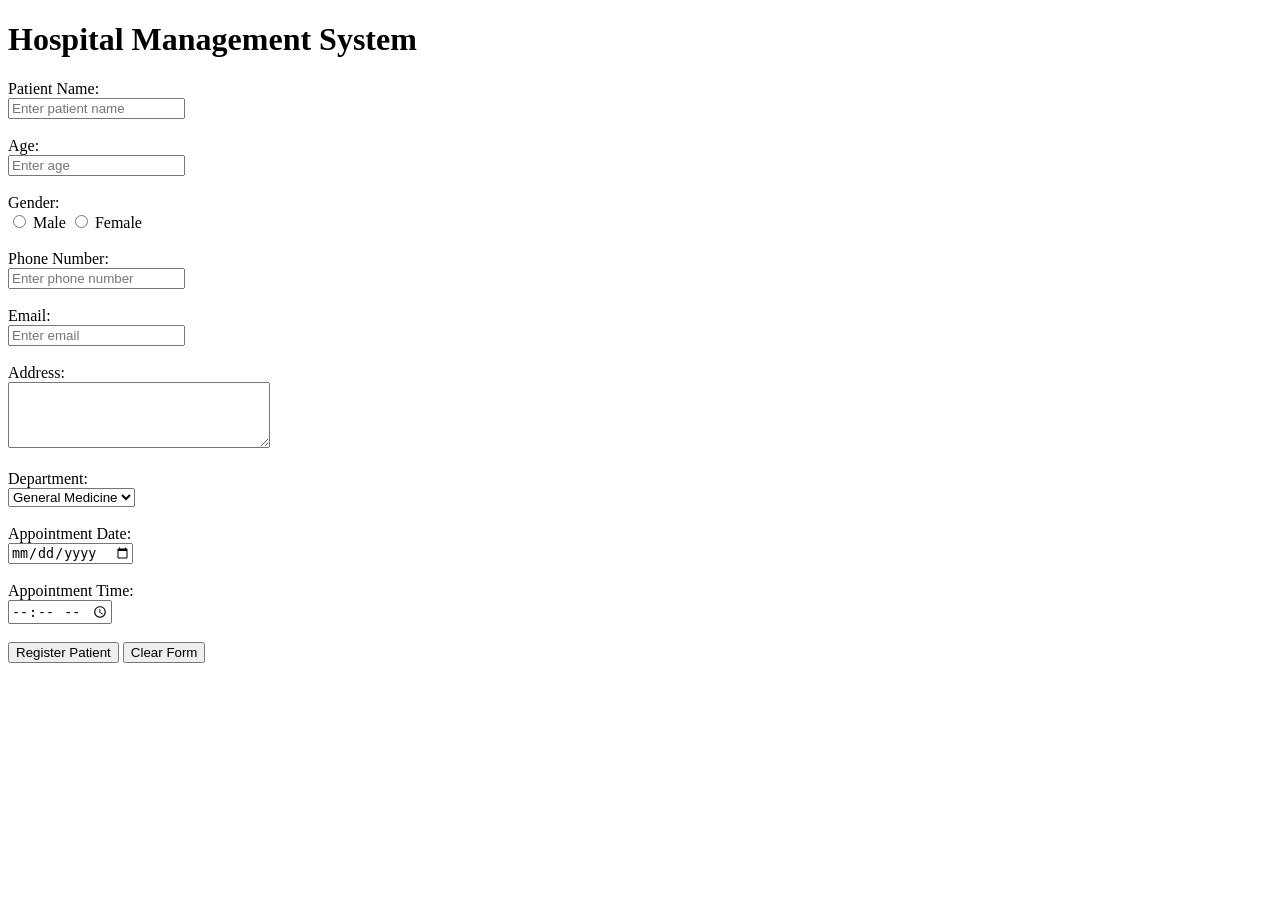
<file: firsthtmlproject.html>
<!DOCTYPE html>
<html>
<head>
    <title>Hospital Management System</title>
</head>
<body>

    <h1>Hospital Management System</h1>

    <form>

        <label>Patient Name:</label><br>
        <input type="text" placeholder="Enter patient name"><br><br>

        <label>Age:</label><br>
        <input type="number" placeholder="Enter age"><br><br>

        <label>Gender:</label><br>
        <input type="radio" name="gender"> Male
        <input type="radio" name="gender"> Female<br><br>

        <label>Phone Number:</label><br>
        <input type="tel" placeholder="Enter phone number"><br><br>

        <label>Email:</label><br>
        <input type="email" placeholder="Enter email"><br><br>

        <label>Address:</label><br>
        <textarea rows="4" cols="30"></textarea><br><br>

        <label>Department:</label><br>
        <select>
            <option>General Medicine</option>
            <option>Surgery</option>
            <option>Pediatrics</option>
            <option>Cardiology</option>
            <option>Orthopedics</option>
        </select><br><br>

        <label>Appointment Date:</label><br>
        <input type="date"><br><br>

        <label>Appointment Time:</label><br>
        <input type="time"><br><br>

        <input type="submit" value="Register Patient">
        <input type="reset" value="Clear Form">

    </form>

</body>
</html>
</file>
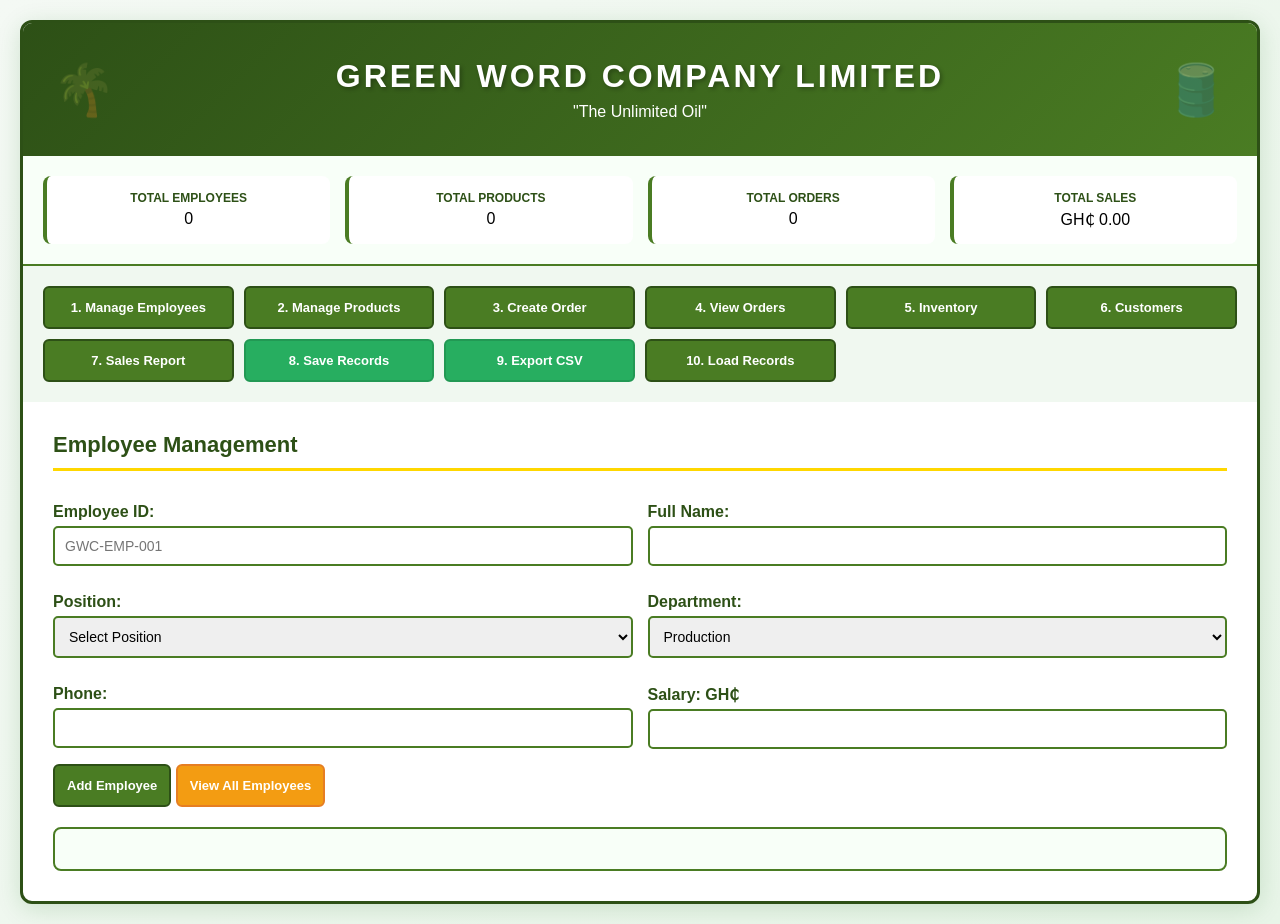
<file: Green World.html>
<!DOCTYPE html>
<html lang="en">
<head>
    <meta charset="UTF-8">
    <meta name="viewport" content="width=device-width, initial-scale=1.0">
    <title>GREEN WORD COMPANY LIMITED</title>
    <style>
        * { margin: 0; padding: 0; box-sizing: border-box; }
        body {
            font-family: 'Segoe UI', Tahoma, Geneva, Verdana, sans-serif;
            background: linear-gradient(135deg, #f4f9f4, #e8f5e8);
            padding: 20px;
        }
     .container {
            max-width: 1300px;
            margin: 0 auto;
            background: white;
            border-radius: 12px;
            box-shadow: 0 5px 25px rgba(0,100,0,0.15);
            overflow: hidden;
            border: 3px solid #2d5016;
        }
     .header {
            background: linear-gradient(135deg, #2d5016, #4a7c23);
            color: #fff;
            padding: 35px;
            text-align: center;
            position: relative;
        }
     .header::before {
            content: "🌴";
            position: absolute;
            left: 30px;
            top: 50%;
            transform: translateY(-50%);
            font-size: 50px;
            opacity: 0.3;
        }
     .header::after {
            content: "🛢️";
            position: absolute;
            right: 30px;
            top: 50%;
            transform: translateY(-50%);
            font-size: 50px;
            opacity: 0.3;
        }
     .header h1 {
            font-size: 32px;
            letter-spacing: 3px;
            margin-bottom: 8px;
            text-shadow: 2px 2px 4px rgba(0,0,0,0.3);
        }
     .header.motto {
            font-size: 18px;
            font-style: italic;
            color: #ffd700;
            letter-spacing: 2px;
        }
     .stats-bar {
            display: grid;
            grid-template-columns: repeat(auto-fit, minmax(200px, 1fr));
            gap: 15px;
            padding: 20px;
            background: #f8fff8;
            border-bottom: 2px solid #4a7c23;
        }
     .stat-card {
            background: white;
            padding: 15px;
            border-radius: 8px;
            border-left: 4px solid #4a7c23;
            text-align: center;
        }
     .stat-card h4 {
            color: #2d5016;
            font-size: 12px;
            margin-bottom: 5px;
        }
     .stat-card.value {
            font-size: 24px;
            font-weight: bold;
            color: #4a7c23;
        }
     .menu {
            display: grid;
            grid-template-columns: repeat(auto-fit, minmax(180px, 1fr));
            gap: 10px;
            padding: 20px;
            background: #f0f8f0;
        }
        button {
            padding: 12px;
            background: #4a7c23;
            color: white;
            border: 2px solid #2d5016;
            border-radius: 6px;
            cursor: pointer;
            font-size: 13px;
            font-weight: bold;
            transition: all 0.3s;
        }
        button:hover {
            background: #2d5016;
            transform: translateY(-2px);
            box-shadow: 0 4px 8px rgba(0,0,0,0.2);
        }
        button.danger { background: #c0392b; border-color: #a93226; }
        button.danger:hover { background: #a93226; }
        button.success { background: #27ae60; border-color: #229954; }
        button.success:hover { background: #229954; }
        button.warning { background: #f39c12; border-color: #e67e22; }
        button.warning:hover { background: #e67e22; }
     .section {
            display: none;
            padding: 30px;
        }
     .section.active { display: block; }
     .section h3 {
            color: #2d5016;
            border-bottom: 3px solid #ffd700;
            padding-bottom: 10px;
            margin-bottom: 20px;
            font-size: 22px;
        }
        label {
            display: block;
            margin-top: 12px;
            margin-bottom: 5px;
            font-weight: bold;
            color: #2d5016;
        }
        input, textarea, select {
            width: 100%;
            padding: 10px;
            border: 2px solid #4a7c23;
            border-radius: 5px;
            font-size: 14px;
            font-family: inherit;
        }
        input:focus, textarea:focus, select:focus {
            outline: none;
            border-color: #ffd700;
            box-shadow: 0 0 5px rgba(255,215,0,0.5);
        }
        textarea { resize: vertical; min-height: 80px; }
     .form-group { margin-bottom: 15px; }
     .form-row {
            display: grid;
            grid-template-columns: 1fr 1fr;
            gap: 15px;
        }
     .output {
            background: #f8fff8;
            border: 2px solid #4a7c23;
            padding: 20px;
            margin-top: 20px;
            border-radius: 8px;
            white-space: pre-wrap;
            font-family: 'Courier New', monospace;
            font-size: 13px;
            max-height: 500px;
            overflow-y: auto;
        }
     .error { color: #c0392b; font-weight: bold; }
     .success-msg { color: #27ae60; font-weight: bold; }
     .data-card {
            background: white;
            border: 2px solid #4a7c23;
            padding: 15px;
            margin: 12px 0;
            border-radius: 8px;
            border-left: 5px solid #ffd700;
        }
     .data-card h4 {
            color: #2d5016;
            margin-bottom: 8px;
        }
     .badge {
            display: inline-block;
            padding: 4px 10px;
            border-radius: 12px;
            font-size: 11px;
            font-weight: bold;
            margin-left: 8px;
        }
     .badge-active { background: #d4edda; color: #155724; }
     .badge-pending { background: #fff3cd; color: #856404; }
     .badge-completed { background: #d1ecf1; color: #0c5460; }
    </style>
</head>
<body>
    <div class="container">
        <div class="header">
            <h1>GREEN WORD COMPANY LIMITED</h1>
            <div class="motto">"The Unlimited Oil"</div>
        </div>

        <div class="stats-bar">
            <div class="stat-card">
                <h4>TOTAL EMPLOYEES</h4>
                <div class="value" id="statEmployees">0</div>
            </div>
            <div class="stat-card">
                <h4>TOTAL PRODUCTS</h4>
                <div class="value" id="statProducts">0</div>
            </div>
            <div class="stat-card">
                <h4>TOTAL ORDERS</h4>
                <div class="value" id="statOrders">0</div>
            </div>
            <div class="stat-card">
                <h4>TOTAL SALES</h4>
                <div class="value" id="statSales">GH₵ 0</div>
            </div>
        </div>

        <div class="menu">
            <button onclick="showSection('employee')">1. Manage Employees</button>
            <button onclick="showSection('product')">2. Manage Products</button>
            <button onclick="showSection('order')">3. Create Order</button>
            <button onclick="showSection('viewOrders')">4. View Orders</button>
            <button onclick="showSection('inventory')">5. Inventory</button>
            <button onclick="showSection('customer')">6. Customers</button>
            <button onclick="showSection('report')">7. Sales Report</button>
            <button onclick="showSection('save')" class="success">8. Save Records</button>
            <button onclick="exportCSV()" class="success">9. Export CSV</button>
            <button onclick="loadFromStorage()">10. Load Records</button>
        </div>

        <!-- 1. Manage Employees -->
        <div id="employee" class="section active">
            <h3>Employee Management</h3>
            <div class="form-row">
                <div class="form-group">
                    <label>Employee ID:</label>
                    <input type="text" id="empId" placeholder="GWC-EMP-001">
                </div>
                <div class="form-group">
                    <label>Full Name:</label>
                    <input type="text" id="empName">
                </div>
            </div>
            <div class="form-row">
                <div class="form-group">
                    <label>Position:</label>
                    <select id="empPosition">
                        <option value="">Select Position</option>
                        <option value="Manager">Manager</option>
                        <option value="Sales Rep">Sales Rep</option>
                        <option value="Production Staff">Production Staff</option>
                        <option value="Driver">Driver</option>
                        <option value="Accountant">Accountant</option>
                    </select>
                </div>
                <div class="form-group">
                    <label>Department:</label>
                    <select id="empDepartment">
                        <option value="Production">Production</option>
                        <option value="Sales">Sales</option>
                        <option value="Logistics">Logistics</option>
                        <option value="Finance">Finance</option>
                        <option value="Admin">Admin</option>
                    </select>
                </div>
            </div>
            <div class="form-row">
                <div class="form-group">
                    <label>Phone:</label>
                    <input type="text" id="empPhone">
                </div>
                <div class="form-group">
                    <label>Salary: GH₵</label>
                    <input type="number" id="empSalary" step="0.01">
                </div>
            </div>
            <button onclick="addEmployee()">Add Employee</button>
            <button onclick="viewEmployees()" class="warning">View All Employees</button>
            <div id="employeeOutput" class="output"></div>
        </div>

        <!-- 2. Manage Products -->
        <div id="product" class="section">
            <h3>Product Management - Oil Products</h3>
            <div class="form-row">
                <div class="form-group">
                    <label>Product ID:</label>
                    <input type="text" id="prodId" placeholder="GWC-PRD-001">
                </div>
                <div class="form-group">
                    <label>Product Name:</label>
                    <input type="text" id="prodName" placeholder="e.g. Palm Oil 5L">
                </div>
            </div>
            <div class="form-row">
                <div class="form-group">
                    <label>Category:</label>
                    <select id="prodCategory">
                        <option value="Palm Oil">Palm Oil</option>
                        <option value="Coconut Oil">Coconut Oil</option>
                        <option value="Shea Butter">Shea Butter</option>
                        <option value="Groundnut Oil">Groundnut Oil</option>
                        <option value="Other">Other</option>
                    </select>
                </div>
                <div class="form-group">
                    <label>Unit Size:</label>
                    <input type="text" id="prodUnit" placeholder="e.g. 5L, 1 Gallon">
                </div>
            </div>
            <div class="form-row">
                <div class="form-group">
                    <label>Stock Quantity:</label>
                    <input type="number" id="prodStock">
                </div>
                <div class="form-group">
                    <label>Price per Unit: GH₵</label>
                    <input type="number" id="prodPrice" step="0.01">
                </div>
            </div>
            <button onclick="addProduct()">Add Product</button>
            <button onclick="viewProducts()" class="warning">View All Products</button>
            <div id="productOutput" class="output"></div>
        </div>

        <!-- 3. Create Order -->
        <div id="order" class="section">
            <h3>Create New Order</h3>
            <div class="form-row">
                <div class="form-group">
                    <label>Order ID:</label>
                    <input type="text" id="orderId" placeholder="GWC-ORD-001">
                </div>
                <div class="form-group">
                    <label>Customer Name:</label>
                    <input type="text" id="orderCustomer">
                </div>
            </div>
            <div class="form-row">
                <div class="form-group">
                    <label>Customer Phone:</label>
                    <input type="text" id="orderPhone">
                </div>
                <div class="form-group">
                    <label>Order Date:</label>
                    <input type="text" id="orderDate" placeholder="dd/mm/yyyy">
                </div>
            </div>
            <div class="form-group">
                <label>Select Product:</label>
                <select id="orderProduct"></select>
            </div>
            <div class="form-row">
                <div class="form-group">
                    <label>Quantity:</label>
                    <input type="number" id="orderQty" min="1">
                </div>
                <div class="form-group">
                    <label>Payment Status:</label>
                    <select id="orderPayment">
                        <option value="Paid">Paid</option>
                        <option value="Pending">Pending</option>
                        <option value="Partial">Partial</option>
                    </select>
                </div>
            </div>
            <button onclick="createOrder()">Create Order</button>
            <div id="orderOutput" class="output"></div>
        </div>

        <!-- 4. View Orders -->
        <div id="viewOrders" class="section">
            <h3>All Orders</h3>
            <button onclick="viewOrders()">Refresh Orders</button>
            <button onclick="filterOrders('Paid')" class="success">Show Paid</button>
            <button onclick="filterOrders('Pending')" class="warning">Show Pending</button>
            <div id="viewOrdersOutput" class="output"></div>
        </div>

        <!-- 5. Inventory -->
        <div id="inventory" class="section">
            <h3>Inventory Management</h3>
            <button onclick="viewInventory()">Check Stock Levels</button>
            <div id="inventoryOutput" class="output"></div>
        </div>

        <!-- 6. Customers -->
        <div id="customer" class="section">
            <h3>Customer Database</h3>
            <button onclick="viewCustomers()">View All Customers</button>
            <div id="customerOutput" class="output"></div>
        </div>

        <!-- 7. Sales Report -->
        <div id="report" class="section">
            <h3>Sales Report</h3>
            <button onclick="generateReport()">Generate Report</button>
            <div id="reportOutput" class="output"></div>
        </div>

        <!-- 8. Save Records -->
        <div id="save" class="section">
            <h3>Save Records</h3>
            <button onclick="saveRecords()">Download GreenWordRecords.txt</button>
            <div id="saveOutput" class="output"></div>
        </div>
    </div>

    <script>
        let employees = [];
        let products = [];
        let orders = [];
        let customers = [];

        function showSection(sectionId) {
            document.querySelectorAll('.section').forEach(s => s.classList.remove('active'));
            document.getElementById(sectionId).classList.add('active');
            updateStats();
            if (sectionId === 'order') loadProductDropdown();
            if (sectionId === 'viewOrders') viewOrders();
            if (sectionId === 'inventory') viewInventory();
            if (sectionId === 'customer') viewCustomers();
            if (sectionId === 'report') generateReport();
        }

        function updateStats() {
            document.getElementById('statEmployees').textContent = employees.length;
            document.getElementById('statProducts').textContent = products.length;
            document.getElementById('statOrders').textContent = orders.length;
            const totalSales = orders.filter(o => o.payment === 'Paid')
                                   .reduce((sum, o) => sum + o.total, 0);
            document.getElementById('statSales').textContent = `GH₵ ${totalSales.toFixed(2)}`;
        }

        function addEmployee() {
            const id = document.getElementById('empId').value.trim();
            const name = document.getElementById('empName').value.trim();
            const position = document.getElementById('empPosition').value;
            const department = document.getElementById('empDepartment').value;
            const phone = document.getElementById('empPhone').value.trim();
            const salary = parseFloat(document.getElementById('empSalary').value);
            const output = document.getElementById('employeeOutput');

            if (!id ||!name ||!position) {
                output.innerHTML = '<span class="error">Please fill required fields.</span>';
                return;
            }
            if (employees.some(e => e.id === id)) {
                output.innerHTML = '<span class="error">Employee ID already exists.</span>';
                return;
            }

            employees.push({ id, name, position, department, phone, salary });
            output.innerHTML = '<span class="success-msg">Employee Added Successfully.</span>';
            document.querySelectorAll('#employee input, #employee select').forEach(el => el.value = '');
            updateStats();
        }

        function viewEmployees() {
            const output = document.getElementById('employeeOutput');
            if (employees.length === 0) {
                output.innerHTML = 'No employees registered.';
                return;
            }
            let html = '';
            employees.forEach(e => {
                html += `<div class="data-card">`;
                html += `<h4>${e.name} <span class="badge badge-active">${e.id}</span></h4>`;
                html += `Position: ${e.position} | Department: ${e.department}\n`;
                html += `Phone: ${e.phone} | Salary: GH₵ ${e.salary.toFixed(2)}\n`;
                html += `</div>`;
            });
            output.innerHTML = html;
        }

        function addProduct() {
            const id = document.getElementById('prodId').value.trim();
            const name = document.getElementById('prodName').value.trim();
            const category = document.getElementById('prodCategory').value;
            const unit = document.getElementById('prodUnit').value.trim();
            const stock = parseInt(document.getElementById('prodStock').value);
            const price = parseFloat(document.getElementById('prodPrice').value);
            const output = document.getElementById('productOutput');

            if (!id ||!name ||!stock ||!price) {
                output.innerHTML = '<span class="error">Please fill all fields.</span>';
                return;
            }
            if (products.some(p => p.id === id)) {
                output.innerHTML = '<span class="error">Product ID already exists.</span>';
                return;
            }

            products.push({ id, name, category, unit, stock, price });
            output.innerHTML = '<span class="success-msg">Product Added Successfully.</span>';
            document.querySelectorAll('#product input, #product select').forEach(el => el.value = '');
            updateStats();
        }

        function viewProducts() {
            const output = document.getElementById('productOutput');
            if (products.length === 0) {
                output.innerHTML = 'No products in inventory.';
                return;
            }
            let html = '';
            products.forEach(p => {
                const stockStatus = p.stock < 10? 'LOW STOCK' : 'In Stock';
                html += `<div class="data-card">`;
                html += `<h4>${p.name} <span class="badge badge-active">${p.id}</span></h4>`;
                html += `Category: ${p.category} | Unit: ${p.unit}\n`;
                html += `Stock: ${p.stock} units | Price: GH₵ ${p.price.toFixed(2)}\n`;
                html += `Status: ${stockStatus}\n`;
                html += `</div>`;
            });
            output.innerHTML = html;
        }

        function loadProductDropdown() {
            const select = document.getElementById('orderProduct');
            select.innerHTML = '<option value="">Select Product</option>';
            products.forEach(p => {
                if (p.stock > 0) {
                    select.innerHTML += `<option value="${p.id}">${p.name} - ${p.unit} - GH₵${p.price.toFixed(2)} (Stock: ${p.stock})</option>`;
                }
            });
        }

        function createOrder() {
            const id = document.getElementById('orderId').value.trim();
            const customer = document.getElementById('orderCustomer').value.trim();
            const phone = document.getElementById('orderPhone').value.trim();
            const date = document.getElementById('orderDate').value.trim();
            const prodId = document.getElementById('orderProduct').value;
            const qty = parseInt(document.getElementById('orderQty').value);
            const payment = document.getElementById('orderPayment').value;
            const output = document.getElementById('orderOutput');

            if (!id ||!customer ||!prodId ||!qty) {
                output.innerHTML = '<span class="error">Please fill all fields.</span>';
                return;
            }
            if (orders.some(o => o.id === id)) {
                output.innerHTML = '<span class="error">Order ID already exists.</span>';
                return;
            }

            const product = products.find(p => p.id === prodId);
            if (product.stock < qty) {
                output.innerHTML = '<span class="error">Insufficient stock. Available: ' + product.stock + '</span>';
                return;
            }

            const total = product.price * qty;
            orders.push({
                id, customer, phone, date, productId: prodId,
                productName: product.name, qty, unitPrice: product.price,
                total, payment
            });

            product.stock -= qty;

            if (!customers.some(c => c.phone === phone)) {
                customers.push({ name: customer, phone });
            }

            output.innerHTML = `<span class="success-msg">Order Created Successfully.\nTotal: GH₵ ${total.toFixed(2)}</span>`;
            document.querySelectorAll('#order input, #order select').forEach(el => el.value = '');
            updateStats();
        }

        function viewOrders(filter = null) {
            const output = document.getElementById('viewOrdersOutput');
            let filteredOrders = filter? orders.filter(o => o.payment === filter) : orders;

            if (filteredOrders.length === 0) {
                output.innerHTML = 'No orders found.';
                return;
            }
            let html = '';
            filteredOrders.forEach(o => {
                const badgeClass = o.payment === 'Paid'? 'badge-active' :
                                  o.payment === 'Pending'? 'badge-pending' : 'badge-completed';
                html += `<div class="data-card">`;
                html += `<h4>Order ${o.id} <span class="badge ${badgeClass}">${o.payment}</span></h4>`;
                html += `Customer: ${o.customer} | Phone: ${o.phone}\n`;
                html += `Date: ${o.date}\n`;
                html += `Product: ${o.productName} | Qty: ${o.qty} | Unit Price: GH₵ ${o.unitPrice.toFixed(2)}\n`;
                html += `Total: GH₵ ${o.total.toFixed(2)}\n`;
                html += `</div>`;
            });
            output.innerHTML = html;
        }

        function filterOrders(status) {
            viewOrders(status);
        }

        function viewInventory() {
            const output = document.getElementById('inventoryOutput');
            if (products.length === 0) {
                output.innerHTML = 'No products in inventory.';
                return;
            }
            let html = '========== INVENTORY STATUS ==========\n\n';
            products.forEach(p => {
                const status = p.stock === 0? 'OUT OF STOCK' : p.stock < 10? 'LOW STOCK' : 'In Stock';
                html += `${p.id} - ${p.name}\n`;
                html += `Category: ${p.category} | Unit: ${p.unit}\n`;
                html += `Stock: ${p.stock} | Price: GH₵ ${p.price.toFixed(2)} | ${status}\n`;
                html += '----------------------------------\n';
            });
            output.innerHTML = html;
        }

        function viewCustomers() {
            const output = document.getElementById('customerOutput');
            if (customers.length === 0) {
                output.innerHTML = 'No customers registered.';
                return;
            }
            let html = '';
            customers.forEach((c, i) => {
                const customerOrders = orders.filter(o => o.phone === c.phone);
                const totalSpent = customerOrders.filter(o => o.payment === 'Paid')
                                               .reduce((sum, o) => sum + o.total, 0);
                html += `<div class="data-card">`;
                html += `<h4>${c.name}</h4>`;
                html += `Phone: ${c.phone}\n`;
                html += `Total Orders: ${customerOrders.length}\n`;
                html += `Total Spent: GH₵ ${totalSpent.toFixed(2)}\n`;
                html += `</div>`;
            });
            output.innerHTML = html;
        }

        function generateReport() {
            const output = document.getElementById('reportOutput');
            const totalSales = orders.filter(o => o.payment === 'Paid')
                                   .reduce((sum, o) => sum + o.total, 0);
            const pendingSales = orders.filter(o => o.payment === 'Pending')
                                     .reduce((sum, o) => sum + o.total, 0);

            let html = '========== SALES REPORT ==========\n\n';
            html += `Company: GREEN WORD COMPANY LIMITED\n`;
            html += `Motto: "The Unlimited Oil"\n\n`;
            html += `Total Employees: ${employees.length}\n`;
            html += `Total Products: ${products.length}\n`;
            html += `Total Orders: ${orders.length}\n`;
            html += `Total Customers: ${customers.length}\n\n`;
            html += `Total Sales (Paid): GH₵ ${totalSales.toFixed(2)}\n`;
            html += `Pending Sales: GH₵ ${pendingSales.toFixed(2)}\n\n`;
            html += '--- Top Products by Sales ---\n';

            const productSales = {};
            orders.filter(o => o.payment === 'Paid').forEach(o => {
                productSales[o.productName] = (productSales[o.productName] || 0) + o.qty;
            });
            Object.entries(productSales)
                 .sort((a,b) => b[1] - a[1])
                 .slice(0,5)
                 .forEach(([name, qty]) => {
                      html += `${name}: ${qty} units sold\n`;
                  });

            output.innerHTML = html;
        }

        function saveRecords() {
            let content = 'GREEN WORD COMPANY LIMITED\n';
            content += '"The Unlimited Oil"\n';
            content += '==================================\n\n';

            content += '--- EMPLOYEES ---\n';
            employees.forEach(e => {
                content += `ID: ${e.id} | Name: ${e.name} | ${e.position} | ${e.department} | GH₵${e.salary}\n`;
            });

            content += '\n--- PRODUCTS ---\n';
            products.forEach(p => {
                content += `ID: ${p.id} | ${p.name} | ${p.category} | Stock: ${p.stock} | GH₵${p.price}\n`;
            });

            content += '\n--- ORDERS ---\n';
            orders.forEach(o => {
                content += `Order ${o.id}: ${o.customer} | ${o.productName} x${o.qty} | GH₵${o.total} | ${o.payment}\n`;
            });

            const blob = new Blob([content], { type: 'text/plain' });
            const url = window.URL.createObjectURL(blob);
            const a = document.createElement('a');
            a.href = url;
            a.download = 'GreenWordRecords.txt';
            a.click();
            document.getElementById('saveOutput').innerHTML = '<span class="success-msg">Records Saved Successfully.</span>';
        }

        function exportCSV() {
            if (orders.length === 0) {
                alert('No orders to export.');
                return;
            }
            let csv = 'Order ID,Customer,Phone,Date,Product,Quantity,Unit Price,Total,Payment Status\n';
            orders.forEach(o => {
                csv += `${o.id},"${o.customer}",${o.phone},${o.date},"${o.productName}",${o.qty},${o.unitPrice.toFixed(2)},${o.total.toFixed(2)},${o.payment}\n`;
            });
            const blob = new Blob([csv], { type: 'text/csv' });
            const url = window.URL.createObjectURL(blob);
            const a = document.createElement('a');
            a.href = url;
            a.download = 'GreenWordOrders.csv';
            a.click();
        }

        setInterval(() => {
            localStorage.setItem('greenword_employees', JSON.stringify(employees));
            localStorage.setItem('greenword_products', JSON.stringify(products));
            localStorage.setItem('greenword_orders', JSON.stringify(orders));
            localStorage.setItem('greenword_customers', JSON.stringify(customers));
        }, 2000);

        window.onload = () => {
            const storedEmp = localStorage.getItem('greenword_employees');
            const storedProd = localStorage.getItem('greenword_products');
            const storedOrd = localStorage.getItem('greenword_orders');
            const storedCust = localStorage.getItem('greenword_customers');
            if (storedEmp) employees = JSON.parse(storedEmp);
            if (storedProd) products = JSON.parse(storedProd);
            if (storedOrd) orders = JSON.parse(storedOrd);
            if (storedCust) customers = JSON.parse(storedCust);
            updateStats();
        };
    </script>
</body>
</html>
</file>
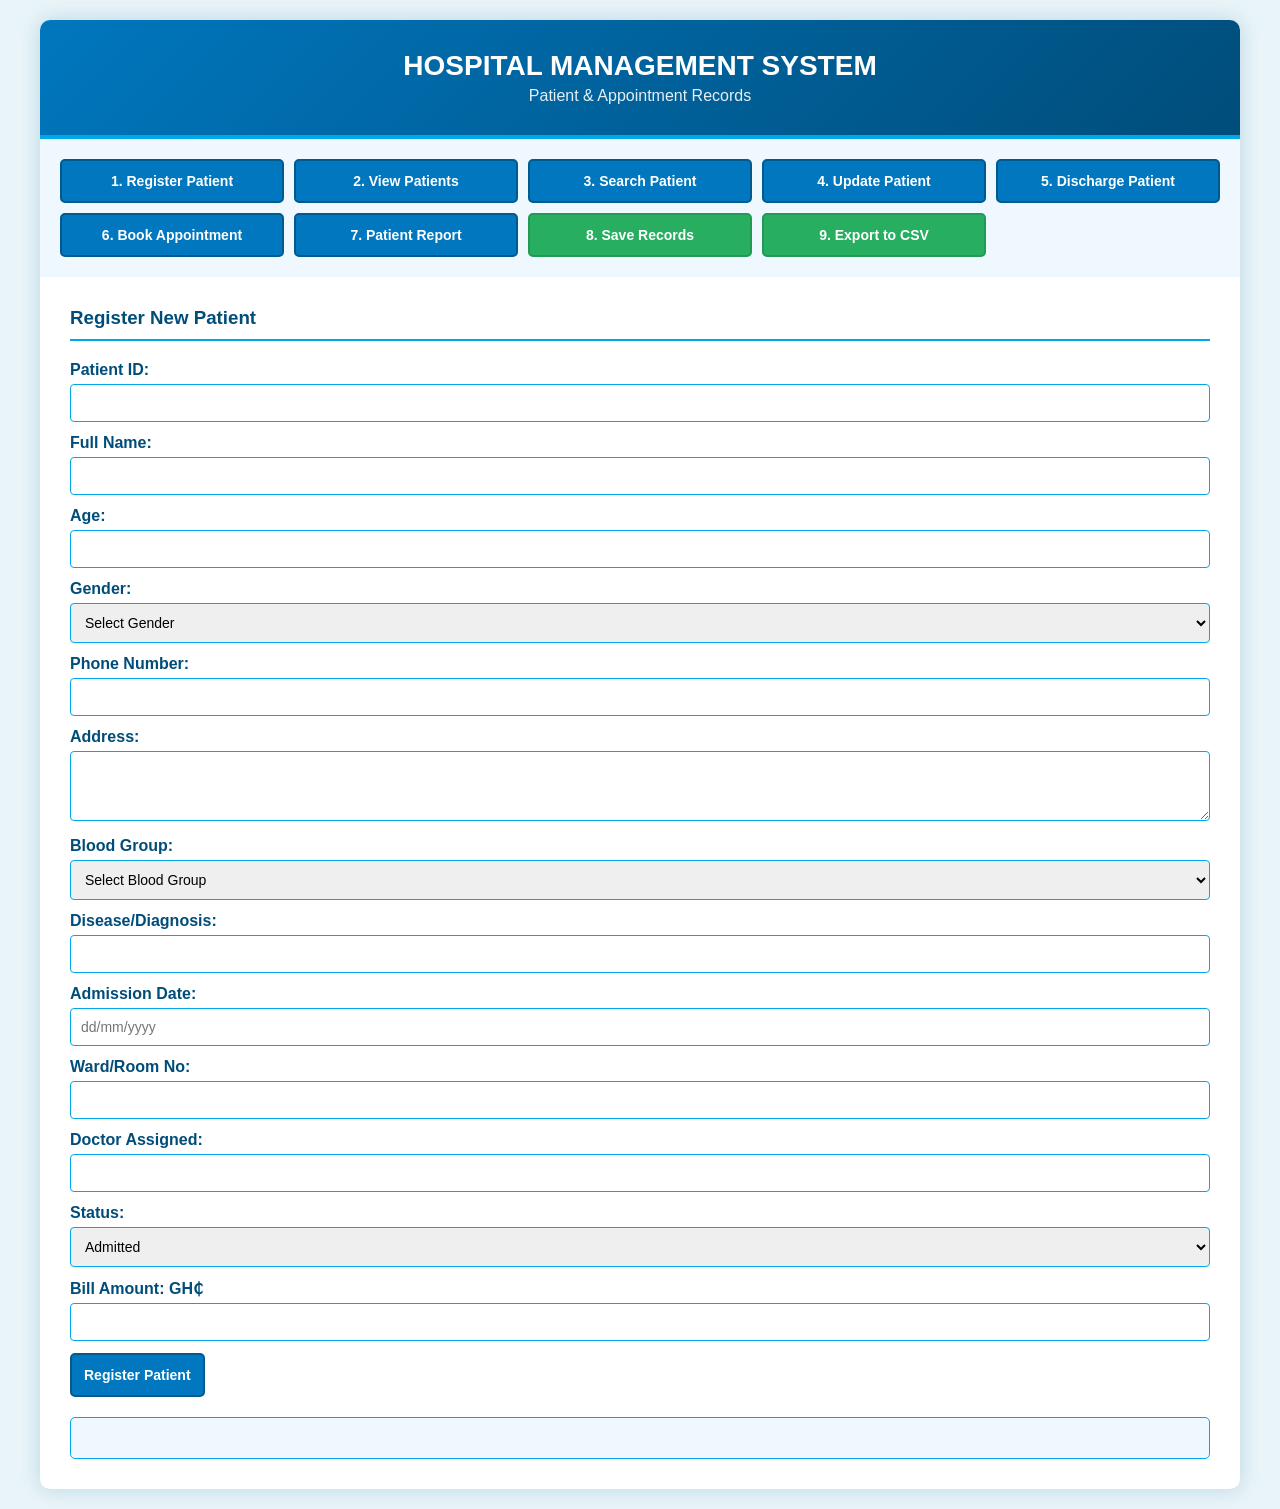
<file: Hospital Management.html>
<!DOCTYPE html>
<html lang="en">
<head>
    <meta charset="UTF-8">
    <meta name="viewport" content="width=device-width, initial-scale=1.0">
    <title>Hospital Management System</title>
    <style>
        * { margin: 0; padding: 0; box-sizing: border-box; }
        body {
            font-family: 'Arial', sans-serif;
            background: #e8f4f8;
            padding: 20px;
        }
      .container {
            max-width: 1200px;
            margin: 0 auto;
            background: white;
            border-radius: 10px;
            box-shadow: 0 0 20px rgba(0,100,150,0.2);
            overflow: hidden;
        }
      .header {
            background: linear-gradient(135deg, #0077be, #004d7a);
            color: white;
            padding: 30px;
            text-align: center;
            border-bottom: 4px solid #00a8e8;
        }
      .header h1 {
            font-size: 28px;
            margin-bottom: 5px;
        }
      .header h2 {
            font-size: 16px;
            font-weight: normal;
            opacity: 0.9;
        }
      .menu {
            display: grid;
            grid-template-columns: repeat(auto-fit, minmax(200px, 1fr));
            gap: 10px;
            padding: 20px;
            background: #f0f8ff;
        }
        button {
            padding: 12px;
            background: #0077be;
            color: white;
            border: 2px solid #005a8d;
            border-radius: 5px;
            cursor: pointer;
            font-size: 14px;
            font-weight: bold;
            transition: 0.3s;
        }
        button:hover { background: #005a8d; transform: translateY(-2px); }
        button.danger { background: #c0392b; border-color: #a93226; }
        button.danger:hover { background: #a93226; }
        button.success { background: #27ae60; border-color: #229954; }
        button.success:hover { background: #229954; }
      .section {
            display: none;
            padding: 30px;
        }
      .section.active { display: block; }
      .section h3 {
            color: #004d7a;
            border-bottom: 2px solid #00a8e8;
            padding-bottom: 10px;
            margin-bottom: 20px;
        }
        label {
            display: block;
            margin-top: 10px;
            margin-bottom: 5px;
            font-weight: bold;
            color: #004d7a;
        }
        input, textarea, select {
            width: 100%;
            padding: 10px;
            border: 1px solid #00a8e8;
            border-radius: 4px;
            font-size: 14px;
        }
        textarea { resize: vertical; min-height: 70px; }
      .form-group { margin-bottom: 12px; }
      .output {
            background: #f0f8ff;
            border: 1px solid #00a8e8;
            padding: 20px;
            margin-top: 20px;
            border-radius: 5px;
            white-space: pre-wrap;
            font-family: 'Courier New', monospace;
            font-size: 13px;
        }
      .error { color: #c0392b; font-weight: bold; }
      .success-msg { color: #27ae60; font-weight: bold; }
      .patient-card {
            background: white;
            border: 2px solid #00a8e8;
            padding: 15px;
            margin: 10px 0;
            border-radius: 5px;
            position: relative;
        }
      .patient-card::before {
            content: "⚕";
            position: absolute;
            top: 10px;
            right: 15px;
            font-size: 24px;
            color: #00a8e8;
            opacity: 0.3;
        }
      .status-admitted { color: #27ae60; font-weight: bold; }
      .status-discharged { color: #7f8c8d; font-weight: bold; }
      .status-emergency { color: #c0392b; font-weight: bold; }
    </style>
</head>
<body>
    <div class="container">
        <div class="header">
            <h1>HOSPITAL MANAGEMENT SYSTEM</h1>
            <h2>Patient & Appointment Records</h2>
        </div>

        <div class="menu">
            <button onclick="showSection('register')">1. Register Patient</button>
            <button onclick="showSection('view')">2. View Patients</button>
            <button onclick="showSection('search')">3. Search Patient</button>
            <button onclick="showSection('update')">4. Update Patient</button>
            <button onclick="showSection('delete')">5. Discharge Patient</button>
            <button onclick="showSection('appointment')">6. Book Appointment</button>
            <button onclick="showSection('report')">7. Patient Report</button>
            <button onclick="showSection('save')" class="success">8. Save Records</button>
            <button onclick="exportCSV()" class="success">9. Export to CSV</button>
        </div>

        <!-- 1. Register Patient -->
        <div id="register" class="section active">
            <h3>Register New Patient</h3>
            <div class="form-group">
                <label>Patient ID:</label>
                <input type="number" id="patientId">
            </div>
            <div class="form-group">
                <label>Full Name:</label>
                <input type="text" id="patientName">
            </div>
            <div class="form-group">
                <label>Age:</label>
                <input type="number" id="patientAge">
            </div>
            <div class="form-group">
                <label>Gender:</label>
                <select id="patientGender">
                    <option value="">Select Gender</option>
                    <option value="Male">Male</option>
                    <option value="Female">Female</option>
                </select>
            </div>
            <div class="form-group">
                <label>Phone Number:</label>
                <input type="text" id="patientPhone">
            </div>
            <div class="form-group">
                <label>Address:</label>
                <textarea id="patientAddress"></textarea>
            </div>
            <div class="form-group">
                <label>Blood Group:</label>
                <select id="bloodGroup">
                    <option value="">Select Blood Group</option>
                    <option value="A+">A+</option>
                    <option value="A-">A-</option>
                    <option value="B+">B+</option>
                    <option value="B-">B-</option>
                    <option value="AB+">AB+</option>
                    <option value="AB-">AB-</option>
                    <option value="O+">O+</option>
                    <option value="O-">O-</option>
                </select>
            </div>
            <div class="form-group">
                <label>Disease/Diagnosis:</label>
                <input type="text" id="disease">
            </div>
            <div class="form-group">
                <label>Admission Date:</label>
                <input type="text" id="admissionDate" placeholder="dd/mm/yyyy">
            </div>
            <div class="form-group">
                <label>Ward/Room No:</label>
                <input type="text" id="wardNo">
            </div>
            <div class="form-group">
                <label>Doctor Assigned:</label>
                <input type="text" id="doctorName">
            </div>
            <div class="form-group">
                <label>Status:</label>
                <select id="status">
                    <option value="Admitted">Admitted</option>
                    <option value="Emergency">Emergency</option>
                    <option value="Outpatient">Outpatient</option>
                    <option value="Discharged">Discharged</option>
                </select>
            </div>
            <div class="form-group">
                <label>Bill Amount: GH₵</label>
                <input type="number" id="billAmount" step="0.01">
            </div>
            <button onclick="registerPatient()">Register Patient</button>
            <div id="registerOutput" class="output"></div>
        </div>

        <!-- 2. View Patients -->
        <div id="view" class="section">
            <h3>All Patients</h3>
            <button onclick="viewPatients()">Refresh List</button>
            <div id="viewOutput" class="output"></div>
        </div>

        <!-- 3. Search Patient -->
        <div id="search" class="section">
            <h3>Search Patient</h3>
            <label>Enter Patient ID:</label>
            <input type="number" id="searchId">
            <button onclick="searchPatient()">Search</button>
            <div id="searchOutput" class="output"></div>
        </div>

        <!-- 4. Update Patient -->
        <div id="update" class="section">
            <h3>Update Patient Record</h3>
            <label>Enter Patient ID:</label>
            <input type="number" id="updateId">
            <button onclick="loadPatientForUpdate()">Load Patient</button>
            <div id="updateForm" style="display:none;">
                <div class="form-group">
                    <label>New Name:</label>
                    <input type="text" id="updateName">
                </div>
                <div class="form-group">
                    <label>New Phone:</label>
                    <input type="text" id="updatePhone">
                </div>
                <div class="form-group">
                    <label>New Address:</label>
                    <textarea id="updateAddress"></textarea>
                </div>
                <div class="form-group">
                    <label>New Disease/Diagnosis:</label>
                    <input type="text" id="updateDisease">
                </div>
                <div class="form-group">
                    <label>New Doctor:</label>
                    <input type="text" id="updateDoctor">
                </div>
                <div class="form-group">
                    <label>New Status:</label>
                    <select id="updateStatus">
                        <option value="Admitted">Admitted</option>
                        <option value="Emergency">Emergency</option>
                        <option value="Outpatient">Outpatient</option>
                        <option value="Discharged">Discharged</option>
                    </select>
                </div>
                <div class="form-group">
                    <label>New Bill Amount: GH₵</label>
                    <input type="number" id="updateBill" step="0.01">
                </div>
                <button onclick="updatePatient()">Update Patient</button>
            </div>
            <div id="updateOutput" class="output"></div>
        </div>

        <!-- 5. Discharge Patient -->
        <div id="delete" class="section">
            <h3>Discharge Patient</h3>
            <label>Enter Patient ID:</label>
            <input type="number" id="deleteId">
            <button onclick="deletePatient()" class="danger">Discharge Patient</button>
            <div id="deleteOutput" class="output"></div>
        </div>

        <!-- 6. Book Appointment -->
        <div id="appointment" class="section">
            <h3>Book Appointment</h3>
            <div class="form-group">
                <label>Patient ID:</label>
                <input type="number" id="apptPatientId">
            </div>
            <div class="form-group">
                <label>Appointment Date:</label>
                <input type="text" id="apptDate" placeholder="dd/mm/yyyy">
            </div>
            <div class="form-group">
                <label>Doctor:</label>
                <input type="text" id="apptDoctor">
            </div>
            <div class="form-group">
                <label>Reason:</label>
                <textarea id="apptReason"></textarea>
            </div>
            <button onclick="bookAppointment()">Book Appointment</button>
            <div id="appointmentOutput" class="output"></div>
        </div>

        <!-- 7. Patient Report -->
        <div id="report" class="section">
            <h3>Patient Report</h3>
            <button onclick="generateReport()">Generate Report</button>
            <div id="reportOutput" class="output"></div>
        </div>

        <!-- 8. Save Records -->
        <div id="save" class="section">
            <h3>Save Records</h3>
            <button onclick="saveRecords()">Download HospitalRecords.txt</button>
            <div id="saveOutput" class="output"></div>
        </div>
    </div>

    <script>
        let patients = [];
        let appointments = [];

        function showSection(sectionId) {
            document.querySelectorAll('.section').forEach(s => s.classList.remove('active'));
            document.getElementById(sectionId).classList.add('active');
            if (sectionId === 'view') viewPatients();
            if (sectionId === 'report') generateReport();
        }

        function patientIDExists(id) {
            return patients.some(p => p.id === id);
        }

        function registerPatient() {
            const id = parseInt(document.getElementById('patientId').value);
            const name = document.getElementById('patientName').value.trim();
            const age = parseInt(document.getElementById('patientAge').value);
            const gender = document.getElementById('patientGender').value;
            const phone = document.getElementById('patientPhone').value.trim();
            const address = document.getElementById('patientAddress').value.trim();
            const bloodGroup = document.getElementById('bloodGroup').value;
            const disease = document.getElementById('disease').value.trim();
            const admissionDate = document.getElementById('admissionDate').value.trim();
            const wardNo = document.getElementById('wardNo').value.trim();
            const doctorName = document.getElementById('doctorName').value.trim();
            const status = document.getElementById('status').value;
            const billAmount = parseFloat(document.getElementById('billAmount').value);
            const output = document.getElementById('registerOutput');

            if (!id || patientIDExists(id)) {
                output.innerHTML = '<span class="error">Patient ID is invalid or already exists.</span>';
                return;
            }
            if (!name ||!age ||!gender ||!phone ||!disease) {
                output.innerHTML = '<span class="error">Please fill all required fields.</span>';
                return;
            }

            patients.push({
                id, name, age, gender, phone, address, bloodGroup,
                disease, admissionDate, wardNo, doctorName, status, billAmount
            });

            output.innerHTML = '<span class="success-msg">Patient Registered Successfully.</span>';
            document.querySelectorAll('#register input, #register textarea, #register select').forEach(el => el.value = '');
        }

        function viewPatients() {
            const output = document.getElementById('viewOutput');
            if (patients.length === 0) {
                output.innerHTML = 'No patients registered yet.';
                return;
            }
            let html = '';
            patients.forEach(p => {
                const statusClass = p.status === 'Admitted'? 'status-admitted' :
                                  p.status === 'Emergency'? 'status-emergency' : 'status-discharged';
                html += `<div class="patient-card">`;
                html += `Patient ID: ${p.id}\n`;
                html += `Name: ${p.name} | Age: ${p.age} | Gender: ${p.gender}\n`;
                html += `Blood Group: ${p.bloodGroup} | Phone: ${p.phone}\n`;
                html += `Address: ${p.address}\n`;
                html += `Disease: ${p.disease}\n`;
                html += `Admission Date: ${p.admissionDate} | Ward: ${p.wardNo}\n`;
                html += `Doctor: ${p.doctorName}\n`;
                html += `Status: <span class="${statusClass}">${p.status}</span>\n`;
                html += `Bill: GH₵ ${p.billAmount.toFixed(2)}\n`;
                html += `</div>`;
            });
            output.innerHTML = html;
        }

        function searchPatient() {
            const id = parseInt(document.getElementById('searchId').value);
            const output = document.getElementById('searchOutput');
            const patient = patients.find(p => p.id === id);

            if (!patient) {
                output.innerHTML = '<span class="error">Patient not found.</span>';
                return;
            }

            let html = 'Patient Found\n\n';
            html += `Name: ${patient.name}\n`;
            html += `Age: ${patient.age} | Gender: ${patient.gender}\n`;
            html += `Blood Group: ${patient.bloodGroup}\n`;
            html += `Phone: ${patient.phone}\n`;
            html += `Address: ${patient.address}\n`;
            html += `Disease: ${patient.disease}\n`;
            html += `Admission Date: ${patient.admissionDate}\n`;
            html += `Ward: ${patient.wardNo}\n`;
            html += `Doctor: ${patient.doctorName}\n`;
            html += `Status: ${patient.status}\n`;
            html += `Bill: GH₵ ${patient.billAmount.toFixed(2)}`;
            output.innerHTML = html;
        }

        function loadPatientForUpdate() {
            const id = parseInt(document.getElementById('updateId').value);
            const output = document.getElementById('updateOutput');
            const patient = patients.find(p => p.id === id);

            if (!patient) {
                output.innerHTML = '<span class="error">Patient not found.</span>';
                document.getElementById('updateForm').style.display = 'none';
                return;
            }

            document.getElementById('updateName').value = patient.name;
            document.getElementById('updatePhone').value = patient.phone;
            document.getElementById('updateAddress').value = patient.address;
            document.getElementById('updateDisease').value = patient.disease;
            document.getElementById('updateDoctor').value = patient.doctorName;
            document.getElementById('updateStatus').value = patient.status;
            document.getElementById('updateBill').value = patient.billAmount;
            document.getElementById('updateForm').style.display = 'block';
            output.innerHTML = '';
        }

        function updatePatient() {
            const id = parseInt(document.getElementById('updateId').value);
            const output = document.getElementById('updateOutput');
            const patient = patients.find(p => p.id === id);

            patient.name = document.getElementById('updateName').value.trim();
            patient.phone = document.getElementById('updatePhone').value.trim();
            patient.address = document.getElementById('updateAddress').value.trim();
            patient.disease = document.getElementById('updateDisease').value.trim();
            patient.doctorName = document.getElementById('updateDoctor').value.trim();
            patient.status = document.getElementById('updateStatus').value;
            patient.billAmount = parseFloat(document.getElementById('updateBill').value);

            output.innerHTML = '<span class="success-msg">Patient Information Updated Successfully.</span>';
            document.getElementById('updateForm').style.display = 'none';
        }

        function deletePatient() {
            const id = parseInt(document.getElementById('deleteId').value);
            const output = document.getElementById('deleteOutput');
            const index = patients.findIndex(p => p.id === id);

            if (index === -1) {
                output.innerHTML = '<span class="error">Patient not found.</span>';
                return;
            }

            if (!confirm(`Discharge patient ${patients[index].name}?`)) return;

            patients.splice(index, 1);
            output.innerHTML = '<span class="success-msg">Patient Discharged Successfully.</span>';
            document.getElementById('deleteId').value = '';
        }

        function bookAppointment() {
            const patientId = parseInt(document.getElementById('apptPatientId').value);
            const date = document.getElementById('apptDate').value.trim();
            const doctor = document.getElementById('apptDoctor').value.trim();
            const reason = document.getElementById('apptReason').value.trim();
            const output = document.getElementById('appointmentOutput');

            if (!patientIDExists(patientId)) {
                output.innerHTML = '<span class="error">Patient ID not found. Register patient first.</span>';
                return;
            }
            if (!date ||!doctor ||!reason) {
                output.innerHTML = '<span class="error">Please fill all appointment fields.</span>';
                return;
            }

            appointments.push({ patientId, date, doctor, reason });
            output.innerHTML = '<span class="success-msg">Appointment Booked Successfully.</span>';
            document.querySelectorAll('#appointment input, #appointment textarea').forEach(el => el.value = '');
        }

        function generateReport() {
            const output = document.getElementById('reportOutput');
            if (patients.length === 0) {
                output.innerHTML = 'No patients to report.';
                return;
            }

            let html = '========== PATIENT REPORT ==========\n\n';
            const admitted = patients.filter(p => p.status === 'Admitted').length;
            const emergency = patients.filter(p => p.status === 'Emergency').length;
            const outpatient = patients.filter(p => p.status === 'Outpatient').length;
            const discharged = patients.filter(p => p.status === 'Discharged').length;

            html += `Total Patients: ${patients.length}\n`;
            html += `Admitted: ${admitted} | Emergency: ${emergency}\n`;
            html += `Outpatient: ${outpatient} | Discharged: ${discharged}\n\n`;

            html += '--- Patient List ---\n';
            patients.forEach(p => {
                html += `${p.id}. ${p.name} - ${p.disease} - Dr. ${p.doctorName} - ${p.status}\n`;
            });

            const totalBills = patients.reduce((sum, p) => sum + p.billAmount, 0);
            html += `\nTOTAL BILLS: GH₵ ${totalBills.toFixed(2)}\n`;

            html += `\n--- Appointments: ${appointments.length} ---\n`;
            appointments.forEach(a => {
                const p = patients.find(pt => pt.id === a.patientId);
                html += `${a.date} - ${p?p.name:'Unknown'} with Dr. ${a.doctor} - ${a.reason}\n`;
            });

            output.innerHTML = html;
        }

        function saveRecords() {
            let content = '';
            patients.forEach(p => {
                content += `Patient ID: ${p.id}\n`;
                content += `Name: ${p.name}\n`;
                content += `Age: ${p.age}\n`;
                content += `Gender: ${p.gender}\n`;
                content += `Blood Group: ${p.bloodGroup}\n`;
                content += `Phone: ${p.phone}\n`;
                content += `Address: ${p.address}\n`;
                content += `Disease: ${p.disease}\n`;
                content += `Admission Date: ${p.admissionDate}\n`;
                content += `Ward: ${p.wardNo}\n`;
                content += `Doctor: ${p.doctorName}\n`;
                content += `Status: ${p.status}\n`;
                content += `Bill: GH₵ ${p.billAmount.toFixed(2)}\n`;
                content += '----------------------------------\n';
            });

            const blob = new Blob([content], { type: 'text/plain' });
            const url = window.URL.createObjectURL(blob);
            const a = document.createElement('a');
            a.href = url;
            a.download = 'HospitalRecords.txt';
            a.click();
            document.getElementById('saveOutput').innerHTML = '<span class="success-msg">Records Saved Successfully.</span>';
        }

        function exportCSV() {
            if (patients.length === 0) {
                alert('No patients to export.');
                return;
            }
            let csv = 'Patient ID,Name,Age,Gender,Blood Group,Phone,Address,Disease,Admission Date,Ward,Doctor,Status,Bill Amount\n';
            patients.forEach(p => {
                csv += `${p.id},"${p.name}",${p.age},${p.gender},${p.bloodGroup},${p.phone},"${p.address}","${p.disease}",${p.admissionDate},${p.wardNo},"${p.doctorName}",${p.status},${p.billAmount.toFixed(2)}\n`;
            });
            const blob = new Blob([csv], { type: 'text/csv' });
            const url = window.URL.createObjectURL(blob);
            const a = document.createElement('a');
            a.href = url;
            a.download = 'HospitalPatients.csv';
            a.click();
        }

        setInterval(() => {
            localStorage.setItem('hospital_patients', JSON.stringify(patients));
            localStorage.setItem('hospital_appointments', JSON.stringify(appointments));
        }, 2000);

        window.onload = () => {
            const storedPatients = localStorage.getItem('hospital_patients');
            const storedAppts = localStorage.getItem('hospital_appointments');
            if (storedPatients) patients = JSON.parse(storedPatients);
            if (storedAppts) appointments = JSON.parse(storedAppts);
        };
    </script>
</body>
</html>
</file>
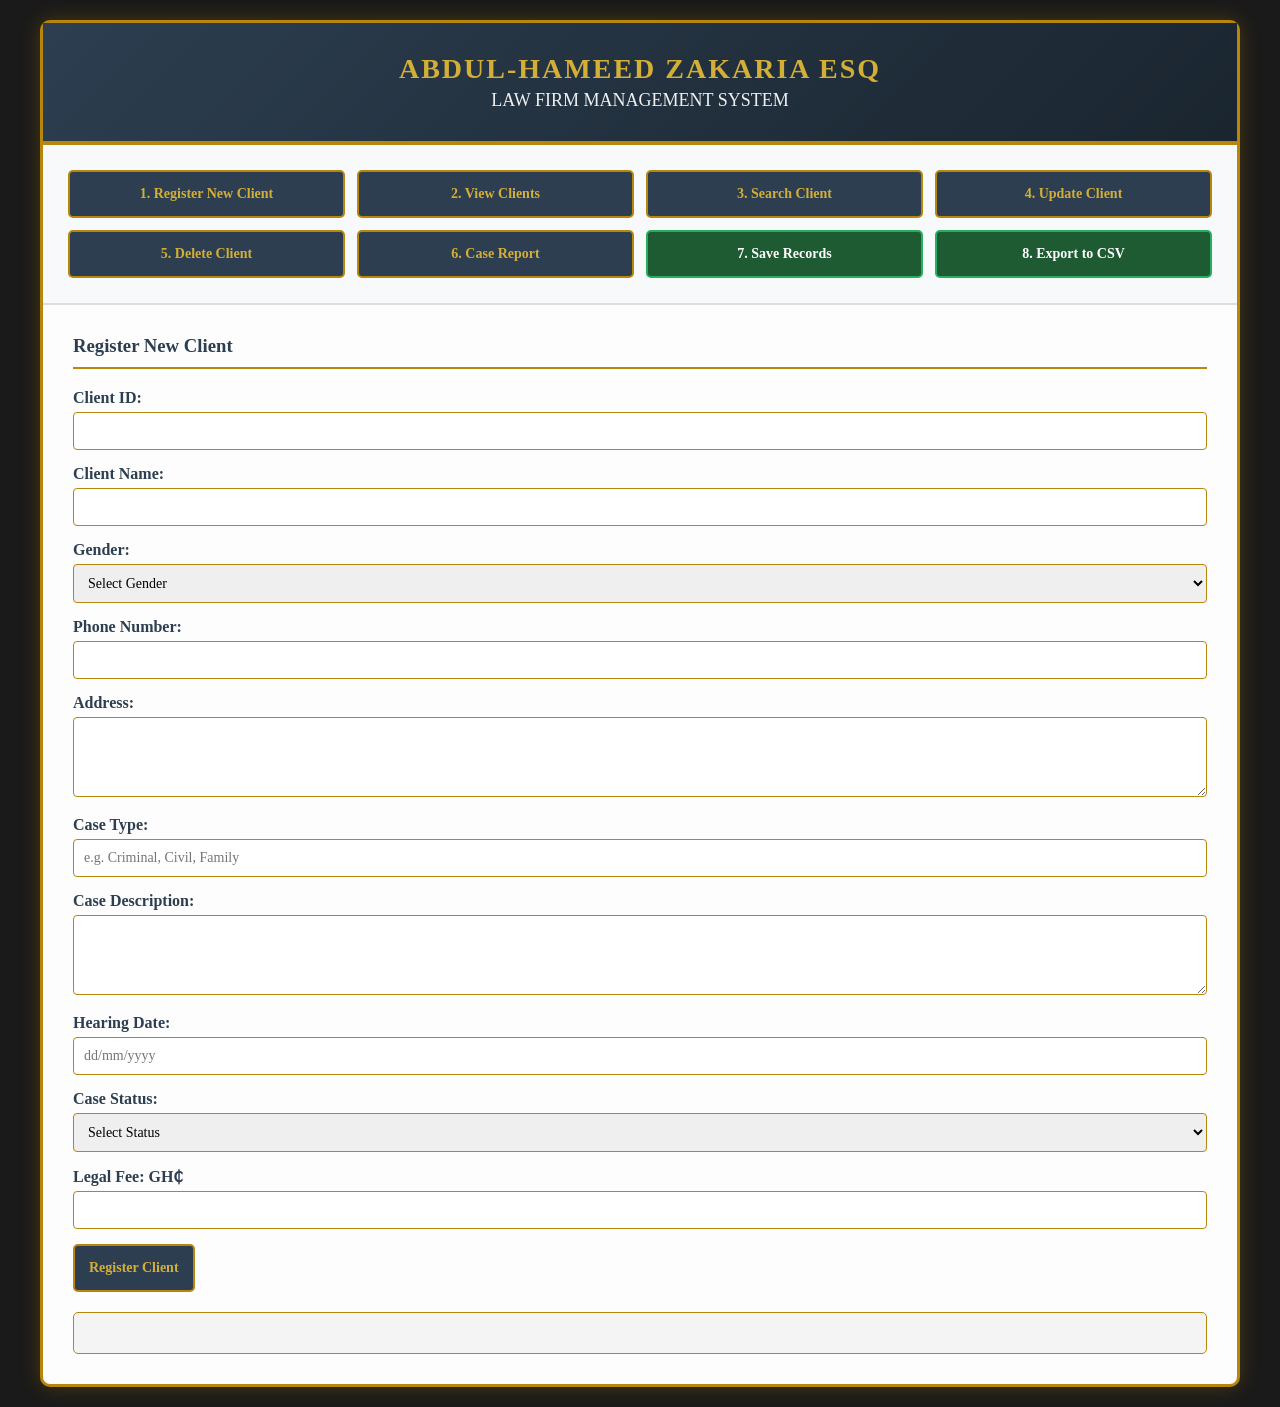
<file: LawFirm.html>
<!DOCTYPE html>
<html lang="en">
<head>
    <meta charset="UTF-8">
    <meta name="viewport" content="width=device-width, initial-scale=1.0">
    <title>Abdul-Hameed Zakaria Esq - Law Firm Management</title>
    <style>
        * { margin: 0; padding: 0; box-sizing: border-box; }
        body {
            font-family: 'Georgia', serif;
            background: #1a1a1a;
            color: #333;
            padding: 20px;
        }
       .container {
            max-width: 1200px;
            margin: 0 auto;
            background: #fdfdfd;
            border: 3px solid #b8860b;
            border-radius: 10px;
            box-shadow: 0 0 20px rgba(184, 134, 11, 0.3);
        }
       .header {
            background: linear-gradient(135deg, #2c3e50, #1a252f);
            color: #d4af37;
            padding: 30px;
            text-align: center;
            border-bottom: 4px solid #b8860b;
        }
       .header h1 {
            font-size: 28px;
            letter-spacing: 2px;
            margin-bottom: 5px;
        }
       .header h2 {
            font-size: 18px;
            font-weight: normal;
            color: #ecf0f1;
        }
       .menu {
            display: grid;
            grid-template-columns: repeat(auto-fit, minmax(220px, 1fr));
            gap: 12px;
            padding: 25px;
            background: #f8f9fa;
            border-bottom: 2px solid #ddd;
        }
        button {
            padding: 14px;
            background: #2c3e50;
            color: #d4af37;
            border: 2px solid #b8860b;
            border-radius: 5px;
            cursor: pointer;
            font-size: 14px;
            font-family: 'Georgia', serif;
            font-weight: bold;
            transition: all 0.3s;
        }
        button:hover {
            background: #b8860b;
            color: #1a1a1a;
            transform: translateY(-2px);
        }
        button.danger { background: #8b0000; border-color: #dc143c; color: white; }
        button.danger:hover { background: #dc143c; }
        button.success { background: #1e5a32; border-color: #27ae60; color: white; }
        button.success:hover { background: #27ae60; }
       .section {
            display: none;
            padding: 30px;
            min-height: 400px;
        }
       .section.active { display: block; }
       .section h3 {
            color: #2c3e50;
            border-bottom: 2px solid #b8860b;
            padding-bottom: 10px;
            margin-bottom: 20px;
        }
        label {
            display: block;
            margin-top: 12px;
            margin-bottom: 5px;
            font-weight: bold;
            color: #2c3e50;
        }
        input, textarea, select {
            width: 100%;
            padding: 10px;
            border: 1px solid #b8860b;
            border-radius: 4px;
            font-family: 'Georgia', serif;
            font-size: 14px;
        }
        textarea { resize: vertical; min-height: 80px; }
       .form-group { margin-bottom: 15px; }
       .output {
            background: #f4f4f4;
            border: 1px solid #b8860b;
            padding: 20px;
            margin-top: 20px;
            border-radius: 5px;
            white-space: pre-wrap;
            font-family: 'Courier New', monospace;
            font-size: 13px;
            line-height: 1.6;
        }
       .error { color: #8b0000; font-weight: bold; }
       .success-msg { color: #1e5a32; font-weight: bold; }
       .client-card {
            background: white;
            border: 2px solid #b8860b;
            padding: 20px;
            margin: 15px 0;
            border-radius: 5px;
            position: relative;
        }
       .client-card::before {
            content: "⚖";
            position: absolute;
            top: 10px;
            right: 15px;
            font-size: 24px;
            color: #b8860b;
            opacity: 0.3;
        }
    </style>
</head>
<body>
    <div class="container">
        <div class="header">
            <h1>ABDUL-HAMEED ZAKARIA ESQ</h1>
            <h2>LAW FIRM MANAGEMENT SYSTEM</h2>
        </div>

        <div class="menu">
            <button onclick="showSection('register')">1. Register New Client</button>
            <button onclick="showSection('view')">2. View Clients</button>
            <button onclick="showSection('search')">3. Search Client</button>
            <button onclick="showSection('update')">4. Update Client</button>
            <button onclick="showSection('delete')">5. Delete Client</button>
            <button onclick="showSection('report')">6. Case Report</button>
            <button onclick="showSection('save')" class="success">7. Save Records</button>
            <button onclick="exportCSV()" class="success">8. Export to CSV</button>
        </div>

        <!-- 1. Register New Client -->
        <div id="register" class="section active">
            <h3>Register New Client</h3>
            <div class="form-group">
                <label>Client ID:</label>
                <input type="number" id="clientId">
            </div>
            <div class="form-group">
                <label>Client Name:</label>
                <input type="text" id="clientName">
            </div>
            <div class="form-group">
                <label>Gender:</label>
                <select id="clientGender">
                    <option value="">Select Gender</option>
                    <option value="Male">Male</option>
                    <option value="Female">Female</option>
                </select>
            </div>
            <div class="form-group">
                <label>Phone Number:</label>
                <input type="text" id="clientPhone">
            </div>
            <div class="form-group">
                <label>Address:</label>
                <textarea id="clientAddress"></textarea>
            </div>
            <div class="form-group">
                <label>Case Type:</label>
                <input type="text" id="caseType" placeholder="e.g. Criminal, Civil, Family">
            </div>
            <div class="form-group">
                <label>Case Description:</label>
                <textarea id="caseDescription"></textarea>
            </div>
            <div class="form-group">
                <label>Hearing Date:</label>
                <input type="text" id="hearingDate" placeholder="dd/mm/yyyy">
            </div>
            <div class="form-group">
                <label>Case Status:</label>
                <select id="caseStatus">
                    <option value="">Select Status</option>
                    <option value="Active">Active</option>
                    <option value="Pending">Pending</option>
                    <option value="Adjourned">Adjourned</option>
                    <option value="Closed">Closed</option>
                </select>
            </div>
            <div class="form-group">
                <label>Legal Fee: GH₵</label>
                <input type="number" id="legalFee" step="0.01">
            </div>
            <button onclick="registerClient()">Register Client</button>
            <div id="registerOutput" class="output"></div>
        </div>

        <!-- 2. View Clients -->
        <div id="view" class="section">
            <h3>All Registered Clients</h3>
            <button onclick="viewClients()">Refresh List</button>
            <div id="viewOutput" class="output"></div>
        </div>

        <!-- 3. Search Client -->
        <div id="search" class="section">
            <h3>Search Client</h3>
            <label>Enter Client ID:</label>
            <input type="number" id="searchId">
            <button onclick="searchClient()">Search</button>
            <div id="searchOutput" class="output"></div>
        </div>

        <!-- 4. Update Client -->
        <div id="update" class="section">
            <h3>Update Client</h3>
            <label>Enter Client ID:</label>
            <input type="number" id="updateId">
            <button onclick="loadClientForUpdate()">Load Client</button>
            <div id="updateForm" style="display:none;">
                <div class="form-group">
                    <label>New Client Name:</label>
                    <input type="text" id="updateName">
                </div>
                <div class="form-group">
                    <label>New Phone Number:</label>
                    <input type="text" id="updatePhone">
                </div>
                <div class="form-group">
                    <label>New Address:</label>
                    <textarea id="updateAddress"></textarea>
                </div>
                <div class="form-group">
                    <label>New Case Type:</label>
                    <input type="text" id="updateCaseType">
                </div>
                <div class="form-group">
                    <label>New Case Description:</label>
                    <textarea id="updateCaseDesc"></textarea>
                </div>
                <div class="form-group">
                    <label>New Hearing Date:</label>
                    <input type="text" id="updateHearingDate">
                </div>
                <div class="form-group">
                    <label>New Case Status:</label>
                    <select id="updateCaseStatus">
                        <option value="Active">Active</option>
                        <option value="Pending">Pending</option>
                        <option value="Adjourned">Adjourned</option>
                        <option value="Closed">Closed</option>
                    </select>
                </div>
                <div class="form-group">
                    <label>New Legal Fee: GH₵</label>
                    <input type="number" id="updateLegalFee" step="0.01">
                </div>
                <button onclick="updateClient()">Update Client Information</button>
            </div>
            <div id="updateOutput" class="output"></div>
        </div>

        <!-- 5. Delete Client -->
        <div id="delete" class="section">
            <h3>Delete Client</h3>
            <label>Enter Client ID:</label>
            <input type="number" id="deleteId">
            <button onclick="deleteClient()" class="danger">Delete Client Record</button>
            <div id="deleteOutput" class="output"></div>
        </div>

        <!-- 6. Case Report -->
        <div id="report" class="section">
            <h3>Case Report</h3>
            <button onclick="generateReport()">Generate Report</button>
            <div id="reportOutput" class="output"></div>
        </div>

        <!-- 7. Save Records -->
        <div id="save" class="section">
            <h3>Save Records</h3>
            <button onclick="saveRecords()">Download LawFirmRecords.txt</button>
            <div id="saveOutput" class="output"></div>
        </div>
    </div>

    <script>
        let clients = [];

        function showSection(sectionId) {
            document.querySelectorAll('.section').forEach(s => s.classList.remove('active'));
            document.getElementById(sectionId).classList.add('active');
            if (sectionId === 'view') viewClients();
            if (sectionId === 'report') generateReport();
        }

        function clientIDExists(id) {
            return clients.some(c => c.id === id);
        }

        function registerClient() {
            const id = parseInt(document.getElementById('clientId').value);
            const name = document.getElementById('clientName').value.trim();
            const gender = document.getElementById('clientGender').value;
            const phone = document.getElementById('clientPhone').value.trim();
            const address = document.getElementById('clientAddress').value.trim();
            const caseType = document.getElementById('caseType').value.trim();
            const caseDescription = document.getElementById('caseDescription').value.trim();
            const hearingDate = document.getElementById('hearingDate').value.trim();
            const caseStatus = document.getElementById('caseStatus').value;
            const legalFee = parseFloat(document.getElementById('legalFee').value);
            const output = document.getElementById('registerOutput');

            if (!id || clientIDExists(id)) {
                output.innerHTML = '<span class="error">Client ID is invalid or already exists.</span>';
                return;
            }
            if (!name ||!gender ||!phone ||!caseType ||!caseStatus) {
                output.innerHTML = '<span class="error">Please fill all required fields.</span>';
                return;
            }

            clients.push({
                id, name, gender, phone, address, caseType,
                caseDescription, hearingDate, caseStatus, legalFee
            });

            output.innerHTML = '<span class="success-msg">Client Registered Successfully.</span>';
            document.querySelectorAll('#register input, #register textarea, #register select').forEach(el => el.value = '');
        }

        function viewClients() {
            const output = document.getElementById('viewOutput');
            if (clients.length === 0) {
                output.innerHTML = 'No clients registered yet.';
                return;
            }
            let html = '';
            clients.forEach(c => {
                html += `<div class="client-card">`;
                html += `Client ID: ${c.id}\n`;
                html += `Name: ${c.name}\n`;
                html += `Gender: ${c.gender}\n`;
                html += `Phone: ${c.phone}\n`;
                html += `Address: ${c.address}\n`;
                html += `Case Type: ${c.caseType}\n`;
                html += `Case Description: ${c.caseDescription}\n`;
                html += `Lawyer: ABDUL-HAMEED ZAKARIA ESQ\n`;
                html += `Hearing Date: ${c.hearingDate}\n`;
                html += `Case Status: ${c.caseStatus}\n`;
                html += `Legal Fee: GH₵ ${c.legalFee.toFixed(2)}\n`;
                html += `</div>`;
            });
            output.innerHTML = html;
        }

        function searchClient() {
            const id = parseInt(document.getElementById('searchId').value);
            const output = document.getElementById('searchOutput');
            const client = clients.find(c => c.id === id);

            if (!client) {
                output.innerHTML = '<span class="error">Client not found.</span>';
                return;
            }

            let html = 'Client Found\n\n';
            html += `Name: ${client.name}\n`;
            html += `Gender: ${client.gender}\n`;
            html += `Phone: ${client.phone}\n`;
            html += `Address: ${client.address}\n`;
            html += `Case Type: ${client.caseType}\n`;
            html += `Case Description: ${client.caseDescription}\n`;
            html += `Lawyer: ABDUL-HAMEED ZAKARIA ESQ\n`;
            html += `Hearing Date: ${client.hearingDate}\n`;
            html += `Case Status: ${client.caseStatus}\n`;
            html += `Legal Fee: GH₵ ${client.legalFee.toFixed(2)}`;
            output.innerHTML = html;
        }

        function loadClientForUpdate() {
            const id = parseInt(document.getElementById('updateId').value);
            const output = document.getElementById('updateOutput');
            const client = clients.find(c => c.id === id);

            if (!client) {
                output.innerHTML = '<span class="error">Client not found.</span>';
                document.getElementById('updateForm').style.display = 'none';
                return;
            }

            document.getElementById('updateName').value = client.name;
            document.getElementById('updatePhone').value = client.phone;
            document.getElementById('updateAddress').value = client.address;
            document.getElementById('updateCaseType').value = client.caseType;
            document.getElementById('updateCaseDesc').value = client.caseDescription;
            document.getElementById('updateHearingDate').value = client.hearingDate;
            document.getElementById('updateCaseStatus').value = client.caseStatus;
            document.getElementById('updateLegalFee').value = client.legalFee;
            document.getElementById('updateForm').style.display = 'block';
            output.innerHTML = '';
        }

        function updateClient() {
            const id = parseInt(document.getElementById('updateId').value);
            const output = document.getElementById('updateOutput');
            const client = clients.find(c => c.id === id);

            client.name = document.getElementById('updateName').value.trim();
            client.phone = document.getElementById('updatePhone').value.trim();
            client.address = document.getElementById('updateAddress').value.trim();
            client.caseType = document.getElementById('updateCaseType').value.trim();
            client.caseDescription = document.getElementById('updateCaseDesc').value.trim();
            client.hearingDate = document.getElementById('updateHearingDate').value.trim();
            client.caseStatus = document.getElementById('updateCaseStatus').value;
            client.legalFee = parseFloat(document.getElementById('updateLegalFee').value);

            output.innerHTML = '<span class="success-msg">Client Information Updated Successfully.</span>';
            document.getElementById('updateForm').style.display = 'none';
        }

        function deleteClient() {
            const id = parseInt(document.getElementById('deleteId').value);
            const output = document.getElementById('deleteOutput');
            const index = clients.findIndex(c => c.id === id);

            if (index === -1) {
                output.innerHTML = '<span class="error">Client not found.</span>';
                return;
            }

            if (!confirm(`Delete client ${clients[index].name}? This cannot be undone.`)) return;

            clients.splice(index, 1);
            output.innerHTML = '<span class="success-msg">Client Record Deleted Successfully.</span>';
            document.getElementById('deleteId').value = '';
        }

        function generateReport() {
            const output = document.getElementById('reportOutput');
            if (clients.length === 0) {
                output.innerHTML = 'No clients to report.';
                return;
            }

            let html = '========== CASE REPORT ==========\n\n';
            clients.forEach(c => {
                html += `Client: ${c.name}\n`;
                html += `Case Type: ${c.caseType}\n`;
                html += `Case Status: ${c.caseStatus}\n`;
                html += `Hearing Date: ${c.hearingDate}\n`;
                html += `Lawyer: ABDUL-HAMEED ZAKARIA ESQ\n`;
                html += `Legal Fee: GH₵ ${c.legalFee.toFixed(2)}\n`;
                html += '----------------------------------\n';
            });

            const totalFees = clients.reduce((sum, c) => sum + c.legalFee, 0);
            html += `\nTOTAL CLIENTS: ${clients.length}\n`;
            html += `TOTAL LEGAL FEES: GH₵ ${totalFees.toFixed(2)}`;
            output.innerHTML = html;
        }

        function saveRecords() {
            let content = '';
            clients.forEach(c => {
                content += `Client ID: ${c.id}\n`;
                content += `Client Name: ${c.name}\n`;
                content += `Gender: ${c.gender}\n`;
                content += `Phone: ${c.phone}\n`;
                content += `Address: ${c.address}\n`;
                content += `Case Type: ${c.caseType}\n`;
                content += `Case Description: ${c.caseDescription}\n`;
                content += `Lawyer: ABDUL-HAMEED ZAKARIA ESQ\n`;
                content += `Hearing Date: ${c.hearingDate}\n`;
                content += `Case Status: ${c.caseStatus}\n`;
                content += `Legal Fee: GH₵ ${c.legalFee.toFixed(2)}\n`;
                content += '----------------------------------\n';
            });

            const blob = new Blob([content], { type: 'text/plain' });
            const url = window.URL.createObjectURL(blob);
            const a = document.createElement('a');
            a.href = url;
            a.download = 'LawFirmRecords.txt';
            a.click();
            document.getElementById('saveOutput').innerHTML = '<span class="success-msg">Records Saved Successfully.</span>';
        }

        // CSV Export - matches your C++ data structure
        function exportCSV() {
            if (clients.length === 0) {
                alert('No clients to export.');
                return;
            }
            let csv = 'Client ID,Name,Gender,Phone,Address,Case Type,Case Description,Lawyer,Hearing Date,Case Status,Legal Fee\n';
            clients.forEach(c => {
                csv += `${c.id},"${c.name}",${c.gender},${c.phone},"${c.address}","${c.caseType}","${c.caseDescription}",ABDUL-HAMEED ZAKARIA ESQ,${c.hearingDate},${c.caseStatus},${c.legalFee.toFixed(2)}\n`;
            });
            const blob = new Blob([csv], { type: 'text/csv' });
            const url = window.URL.createObjectURL(blob);
            const a = document.createElement('a');
            a.href = url;
            a.download = 'LawFirmClients.csv';
            a.click();
        }

        // Auto-save to browser storage
        setInterval(() => {
            localStorage.setItem('lawfirm_clients', JSON.stringify(clients));
        }, 2000);

        // Load on startup
        window.onload = () => {
            const stored = localStorage.getItem('lawfirm_clients');
            if (stored) clients = JSON.parse(stored);
        };
    </script>
</body>
</html>
</file>
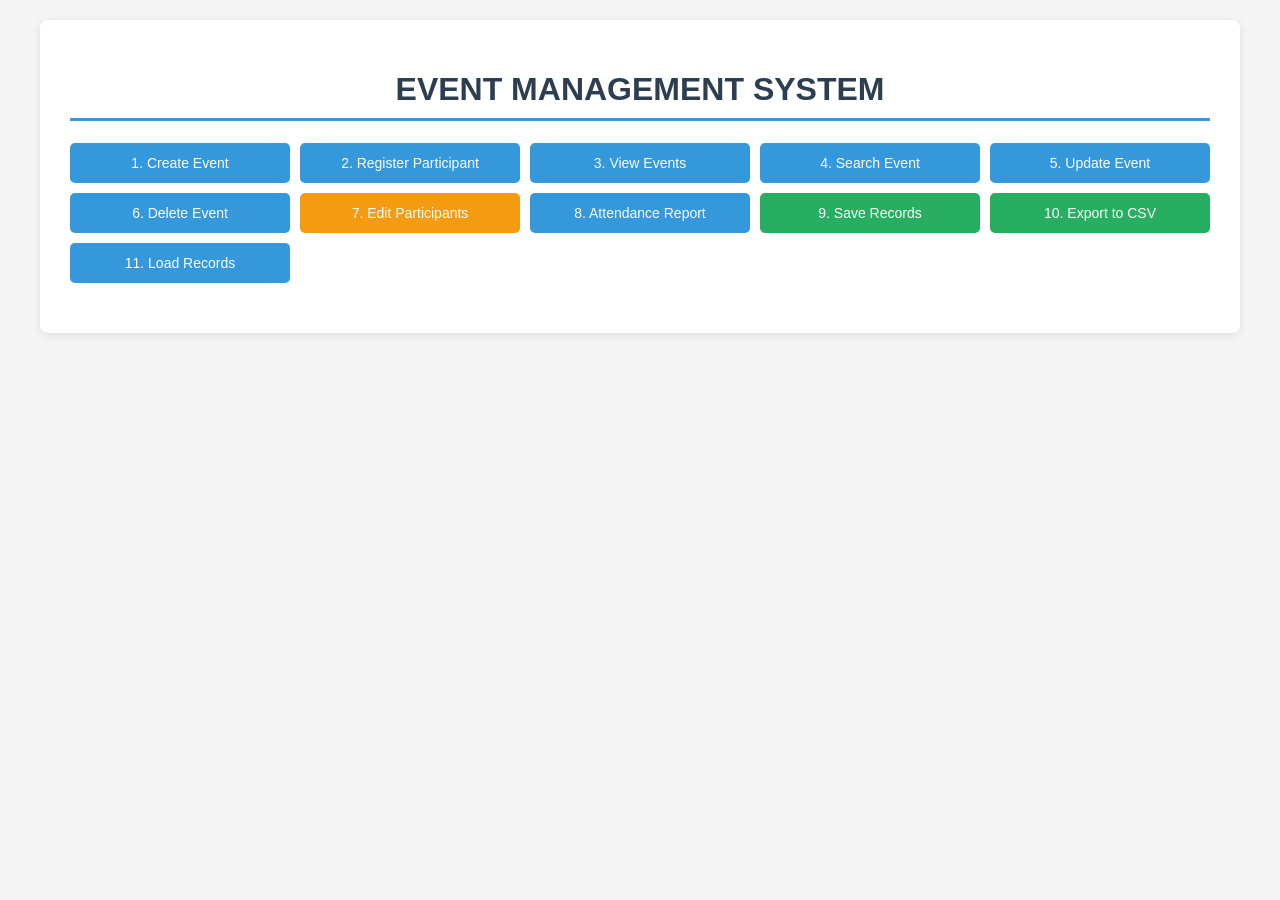
<file: text.html>
<!DOCTYPE html>
<html lang="en">
<head>
    <meta charset="UTF-8">
    <meta name="viewport" content="width=device-width, initial-scale=1.0">
    <title>Event Management System</title>
    <style>
        body {
            font-family: 'Segoe UI', Tahoma, Geneva, Verdana, sans-serif;
            max-width: 1200px;
            margin: 0 auto;
            padding: 20px;
            background: #f5f5f5;
        }
      .container {
            background: white;
            padding: 30px;
            border-radius: 8px;
            box-shadow: 0 2px 10px rgba(0,0,0,0.1);
        }
        h1 {
            text-align: center;
            color: #2c3e50;
            border-bottom: 3px solid #3498db;
            padding-bottom: 10px;
        }
      .menu {
            display: grid;
            grid-template-columns: repeat(auto-fit, minmax(200px, 1fr));
            gap: 10px;
            margin: 20px 0;
        }
        button {
            padding: 12px;
            background: #3498db;
            color: white;
            border: none;
            border-radius: 5px;
            cursor: pointer;
            font-size: 14px;
            transition: 0.3s;
        }
        button:hover { background: #2980b9; }
        button.danger { background: #e74c3c; }
        button.danger:hover { background: #c0392b; }
        button.success { background: #27ae60; }
        button.success:hover { background: #229954; }
        button.warning { background: #f39c12; }
        button.warning:hover { background: #e67e22; }
      .section {
            display: none;
            margin-top: 20px;
            padding: 20px;
            border: 1px solid #ddd;
            border-radius: 5px;
            background: #fafafa;
        }
      .section.active { display: block; }
        input, select {
            width: 100%;
            padding: 10px;
            margin: 8px 0;
            border: 1px solid #ddd;
            border-radius: 4px;
            box-sizing: border-box;
        }
        label {
            font-weight: bold;
            color: #34495e;
            display: block;
            margin-top: 10px;
        }
      .output {
            background: #ecf0f1;
            padding: 15px;
            border-radius: 5px;
            margin-top: 15px;
            white-space: pre-wrap;
            font-family: monospace;
        }
      .error { color: #e74c3c; font-weight: bold; }
      .success-msg { color: #27ae60; font-weight: bold; }
      .event-card {
            background: white;
            padding: 15px;
            margin: 10px 0;
            border-left: 4px solid #3498db;
            border-radius: 4px;
        }
      .participant-item {
            display: flex;
            justify-content: space-between;
            align-items: center;
            padding: 8px;
            margin: 5px 0;
            background: #f8f9fa;
            border-radius: 4px;
        }
      .participant-item button {
            padding: 5px 10px;
            font-size: 12px;
            margin-left: 5px;
        }
    </style>
</head>
<body>
    <div class="container">
        <h1>EVENT MANAGEMENT SYSTEM</h1>
        
        <div class="menu">
            <button onclick="showSection('create')">1. Create Event</button>
            <button onclick="showSection('register')">2. Register Participant</button>
            <button onclick="showSection('view')">3. View Events</button>
            <button onclick="showSection('search')">4. Search Event</button>
            <button onclick="showSection('update')">5. Update Event</button>
            <button onclick="showSection('delete')">6. Delete Event</button>
            <button onclick="showSection('editParticipant')" class="warning">7. Edit Participants</button>
            <button onclick="showSection('report')">8. Attendance Report</button>
            <button onclick="showSection('save')" class="success">9. Save Records</button>
            <button onclick="exportCSV()" class="success">10. Export to CSV</button>
            <button onclick="loadFromStorage()">11. Load Records</button>
        </div>

        <!-- Create Event -->
        <div id="create" class="section">
            <h2>Create Event</h2>
            <label>Event ID (Format: UEBxxxxx26):</label>
            <input type="text" id="eventId" placeholder="Example: UEB1234526" maxlength="10">
            <label>Event Name:</label>
            <input type="text" id="eventName" placeholder="Enter event name">
            <label>Event Date (dd/mm/yyyy):</label>
            <input type="text" id="eventDate" placeholder="19/06/2026">
            <label>Venue:</label>
            <input type="text" id="eventVenue" placeholder="Enter venue">
            <button onclick="createEvent()">Create Event</button>
            <div id="createOutput" class="output"></div>
        </div>

        <!-- Register Participant -->
        <div id="register" class="section">
            <h2>Register Participant</h2>
            <div id="availableEvents"></div>
            <label>Event ID:</label>
            <input type="text" id="regEventId" placeholder="Must end with 26">
            <label>Participant ID (Format: UEBxxxxx25):</label>
            <input type="text" id="participantId" placeholder="Example: UEB1234525" maxlength="10">
            <label>Participant Name:</label>
            <input type="text" id="participantName" placeholder="Enter participant name">
            <button onclick="registerParticipant()">Register Participant</button>
            <div id="registerOutput" class="output"></div>
        </div>

        <!-- View Events -->
        <div id="view" class="section">
            <h2>All Events</h2>
            <button onclick="viewEvents()">Refresh</button>
            <div id="viewOutput" class="output"></div>
        </div>

        <!-- Search Event -->
        <div id="search" class="section">
            <h2>Search Event</h2>
            <label>Event ID:</label>
            <input type="text" id="searchEventId" placeholder="Must end with 26">
            <button onclick="searchEvent()">Search</button>
            <div id="searchOutput" class="output"></div>
        </div>

        <!-- Update Event -->
        <div id="update" class="section">
            <h2>Update Event</h2>
            <label>Event ID:</label>
            <input type="text" id="updateEventId" placeholder="Must end with 26">
            <button onclick="loadEventForUpdate()">Load Event</button>
            <div id="updateForm" style="display:none;">
                <label>New Name:</label>
                <input type="text" id="updateName">
                <label>New Date (dd/mm/yyyy):</label>
                <input type="text" id="updateDate">
                <label>New Venue:</label>
                <input type="text" id="updateVenue">
                <button onclick="updateEvent()">Update Event</button>
            </div>
            <div id="updateOutput" class="output"></div>
        </div>

        <!-- Delete Event -->
        <div id="delete" class="section">
            <h2>Delete Event</h2>
            <label>Event ID:</label>
            <input type="text" id="deleteEventId" placeholder="Must end with 26">
            <button onclick="deleteEvent()" class="danger">Delete Event</button>
            <div id="deleteOutput" class="output"></div>
        </div>

        <!-- Edit Participants - NEW -->
        <div id="editParticipant" class="section">
            <h2>Edit Participants</h2>
            <label>Event ID:</label>
            <input type="text" id="editPartEventId" placeholder="Must end with 26">
            <button onclick="loadParticipantsForEdit()">Load Participants</button>
            <div id="participantEditList"></div>
            <div id="editPartOutput" class="output"></div>
        </div>

        <!-- Attendance Report -->
        <div id="report" class="section">
            <h2>Attendance Report</h2>
            <button onclick="generateReport()">Generate Report</button>
            <div id="reportOutput" class="output"></div>
        </div>

        <!-- Save Records -->
        <div id="save" class="section">
            <h2>Save Records</h2>
            <button onclick="saveRecords()">Download events.txt</button>
            <div id="saveOutput" class="output"></div>
        </div>
    </div>

    <script>
        let events = [];

        function validDate(date) {
            if (date.length!== 10) return false;
            if (date[2]!== '/' || date[5]!== '/') return false;
            for (let i = 0; i < 10; i++) {
                if (i === 2 || i === 5) continue;
                if (date[i] < '0' || date[i] > '9') return false;
            }
            const day = parseInt(date.substr(0, 2));
            const month = parseInt(date.substr(3, 2));
            if (day < 1 || day > 31) return false;
            if (month < 1 || month > 12) return false;
            return true;
        }

        function validEventID(id) {
            if (id.length!== 10) return false;
            if (id.substr(0, 3)!== "UEB") return false;
            if (id.substr(8, 2)!== "26") return false;
            for (let i = 3; i < 8; i++) {
                if (id[i] < '0' || id[i] > '9') return false;
            }
            return true;
        }

        function validParticipantID(id) {
            if (id.length!== 10) return false;
            if (id.substr(0, 3)!== "UEB") return false;
            if (id.substr(8, 2)!== "25") return false;
            for (let i = 3; i < 8; i++) {
                if (id[i] < '0' || id[i] > '9') return false;
            }
            return true;
        }

        function eventIDExists(eventID) {
            return events.some(e => e.id === eventID);
        }

        function participantIDExists(participantID) {
            return events.some(e => e.participants.some(p => p.id === participantID));
        }

        function showSection(sectionId) {
            document.querySelectorAll('.section').forEach(s => s.classList.remove('active'));
            document.getElementById(sectionId).classList.add('active');
            if (sectionId === 'register') showAvailableEvents();
            if (sectionId === 'view') viewEvents();
            if (sectionId === 'report') generateReport();
        }

        function showAvailableEvents() {
            let html = '<h3>Available Event IDs:</h3>';
            if (events.length === 0) {
                html += '<p class="error">No events created yet.</p>';
            } else {
                events.forEach((e, i) => {
                    html += `<p>${i+1}. ${e.id} - ${e.name}</p>`;
                });
            }
            document.getElementById('availableEvents').innerHTML = html;
        }

        function createEvent() {
            const id = document.getElementById('eventId').value.trim();
            const name = document.getElementById('eventName').value.trim();
            const date = document.getElementById('eventDate').value.trim();
            const venue = document.getElementById('eventVenue').value.trim();
            const output = document.getElementById('createOutput');

            if (!validEventID(id)) {
                output.innerHTML = '<span class="error">Invalid Event ID format.\nID must be 10 characters: UEB + 5 digits + 26\nExample: UEB1234526</span>';
                return;
            }
            if (eventIDExists(id)) {
                output.innerHTML = '<span class="error">Event ID already exists. Use a unique ID.</span>';
                return;
            }
            if (!validDate(date)) {
                output.innerHTML = '<span class="error">Invalid date format.\nPlease enter the date like 19/06/2026.</span>';
                return;
            }
            if (!name ||!venue) {
                output.innerHTML = '<span class="error">Name and Venue cannot be empty.</span>';
                return;
            }

            events.push({ id, name, date, venue, participants: [] });
            output.innerHTML = '<span class="success-msg">Event Created Successfully.</span>';
            document.getElementById('eventId').value = '';
            document.getElementById('eventName').value = '';
            document.getElementById('eventDate').value = '';
            document.getElementById('eventVenue').value = '';
        }

        function registerParticipant() {
            const eventId = document.getElementById('regEventId').value.trim();
            const partId = document.getElementById('participantId').value.trim();
            const partName = document.getElementById('participantName').value.trim();
            const output = document.getElementById('registerOutput');

            const event = events.find(e => e.id === eventId);
            if (!event) {
                output.innerHTML = '<span class="error">Event not found.\nNote: Event IDs must end with 26. You entered: ' + eventId + '</span>';
                return;
            }
            if (!validParticipantID(partId)) {
                output.innerHTML = '<span class="error">Invalid Participant ID format.\nID must be 10 characters: UEB + 5 digits + 25\nExample: UEB1234525</span>';
                return;
            }
            if (participantIDExists(partId)) {
                output.innerHTML = '<span class="error">Participant ID already exists.\nPlease use a unique Participant ID.</span>';
                return;
            }
            if (!partName) {
                output.innerHTML = '<span class="error">Participant name cannot be empty.</span>';
                return;
            }

            event.participants.push({ id: partId, name: partName });
            output.innerHTML = '<span class="success-msg">Participant Registered Successfully.</span>';
            document.getElementById('participantId').value = '';
            document.getElementById('participantName').value = '';
        }

        function viewEvents() {
            const output = document.getElementById('viewOutput');
            if (events.length === 0) {
                output.innerHTML = 'No events to display.';
                return;
            }
            let html = '';
            events.forEach(e => {
                html += `<div class="event-card">`;
                html += `ID: ${e.id}\nName: ${e.name}\nDate: ${e.date}\nVenue: ${e.venue}\nParticipants: ${e.participants.length}\n`;
                html += `\nParticipant List:\n`;
                if (e.participants.length === 0) {
                    html += 'No participants registered yet.\n';
                } else {
                    e.participants.forEach(p => {
                        html += ` Participant ID: ${p.id}\n Participant Name: ${p.name}\n`;
                    });
                }
                html += `</div>`;
            });
            output.innerHTML = html;
        }

        function searchEvent() {
            const id = document.getElementById('searchEventId').value.trim();
            const output = document.getElementById('searchOutput');
            const event = events.find(e => e.id === id);
            if (!event) {
                output.innerHTML = '<span class="error">Event not found.</span>';
                return;
            }
            let html = 'Event Found\n\n';
            html += `Name: ${event.name}\nDate: ${event.date}\nVenue: ${event.venue}\nParticipants: ${event.participants.length}\n\nParticipant List:\n`;
            event.participants.forEach(p => {
                html += `ID: ${p.id}\nName: ${p.name}\n`;
            });
            output.innerHTML = html;
        }

        function loadEventForUpdate() {
            const id = document.getElementById('updateEventId').value.trim();
            const output = document.getElementById('updateOutput');
            const event = events.find(e => e.id === id);
            if (!event) {
                output.innerHTML = '<span class="error">Event not found.</span>';
                document.getElementById('updateForm').style.display = 'none';
                return;
            }
            document.getElementById('updateName').value = event.name;
            document.getElementById('updateDate').value = event.date;
            document.getElementById('updateVenue').value = event.venue;
            document.getElementById('updateForm').style.display = 'block';
            output.innerHTML = '';
        }

        function updateEvent() {
            const id = document.getElementById('updateEventId').value.trim();
            const name = document.getElementById('updateName').value.trim();
            const date = document.getElementById('updateDate').value.trim();
            const venue = document.getElementById('updateVenue').value.trim();
            const output = document.getElementById('updateOutput');
            const event = events.find(e => e.id === id);
            if (!validDate(date)) {
                output.innerHTML = '<span class="error">Invalid date format.\nPlease enter the date like 19/06/2026.</span>';
                return;
            }
            event.name = name;
            event.date = date;
            event.venue = venue;
            output.innerHTML = '<span class="success-msg">Updated Successfully.</span>';
            document.getElementById('updateForm').style.display = 'none';
        }

        function deleteEvent() {
            const id = document.getElementById('deleteEventId').value.trim();
            const output = document.getElementById('deleteOutput');
            const index = events.findIndex(e => e.id === id);
            if (index === -1) {
                output.innerHTML = '<span class="error">Event not found.</span>';
                return;
            }
            events.splice(index, 1);
            output.innerHTML = '<span class="success-msg">Deleted Successfully.</span>';
            document.getElementById('deleteEventId').value = '';
        }

        // NEW: Edit Participants
        function loadParticipantsForEdit() {
            const eventId = document.getElementById('editPartEventId').value.trim();
            const output = document.getElementById('editPartOutput');
            const listDiv = document.getElementById('participantEditList');
            const event = events.find(e => e.id === eventId);
            
            if (!event) {
                output.innerHTML = '<span class="error">Event not found.</span>';
                listDiv.innerHTML = '';
                return;
            }
            if (event.participants.length === 0) {
                output.innerHTML = '<span class="error">No participants in this event.</span>';
                listDiv.innerHTML = '';
                return;
            }

            let html = '<h3>Participants in ' + event.name + ':</h3>';
            event.participants.forEach((p, idx) => {
                html += `<div class="participant-item">
                    <span><strong>${p.id}</strong> - ${p.name}</span>
                    <div>
                        <button class="warning" onclick="editParticipantName('${eventId}', ${idx})">Edit Name</button>
                        <button class="danger" onclick="deleteParticipant('${eventId}', ${idx})">Delete</button>
                    </div>
                </div>`;
            });
            listDiv.innerHTML = html;
            output.innerHTML = '';
        }

        function editParticipantName(eventId, partIdx) {
            const event = events.find(e => e.id === eventId);
            const participant = event.participants[partIdx];
            const newName = prompt(`Edit name for ${participant.id}:`, participant.name);
            if (newName && newName.trim()!== '') {
                participant.name = newName.trim();
                document.getElementById('editPartOutput').innerHTML = '<span class="success-msg">Participant name updated.</span>';
                loadParticipantsForEdit();
            }
        }

        function deleteParticipant(eventId, partIdx) {
            if (!confirm('Delete this participant?')) return;
            const event = events.find(e => e.id === eventId);
            event.participants.splice(partIdx, 1);
            document.getElementById('editPartOutput').innerHTML = '<span class="success-msg">Participant deleted.</span>';
            loadParticipantsForEdit();
        }

        function generateReport() {
            const output = document.getElementById('reportOutput');
            if (events.length === 0) {
                output.innerHTML = 'No events to report.';
                return;
            }
            let html = 'Attendance Report\n\n';
            events.forEach(e => {
                html += `Event: ${e.name}\nDate: ${e.date}\nVenue: ${e.venue}\nTotal Participants: ${e.participants.length}\n`;
                e.participants.forEach(p => {
                    html += ` Participant ID: ${p.id}\n Participant Name: ${p.name}\n`;
                });
                html += '------------------------------\n';
            });
            output.innerHTML = html;
        }

        function saveRecords() {
            let content = '';
            events.forEach(e => {
                content += `Event ID: ${e.id}\nEvent Name: ${e.name}\nEvent Date: ${e.date}\nVenue: ${e.venue}\nParticipants: ${e.participants.length}\n`;
                e.participants.forEach(p => {
                    content += `Participant ID: ${p.id}\nParticipant Name: ${p.name}\n`;
                });
                content += '------------------------------\n';
            });
            const blob = new Blob([content], { type: 'text/plain' });
            const url = window.URL.createObjectURL(blob);
            const a = document.createElement('a');
            a.href = url;
            a.download = 'events.txt';
            a.click();
            document.getElementById('saveOutput').innerHTML = '<span class="success-msg">Records Saved Successfully.</span>';
        }

        // NEW: Export to CSV
        function exportCSV() {
            if (events.length === 0) {
                alert('No events to export.');
                return;
            }
            let csv = 'Event ID,Event Name,Date,Venue,Participant ID,Participant Name\n';
            events.forEach(e => {
                if (e.participants.length === 0) {
                    csv += `${e.id},${e.name},${e.date},${e.venue},,\n`;
                } else {
                    e.participants.forEach(p => {
                        csv += `${e.id},${e.name},${e.date},${e.venue},${p.id},${p.name}\n`;
                    });
                }
            });
            const blob = new Blob([csv], { type: 'text/csv' });
            const url = window.URL.createObjectURL(blob);
            const a = document.createElement('a');
            a.href = url;
            a.download = 'events.csv';
            a.click();
            alert('CSV exported successfully. Open with Excel.');
        }

        function loadFromStorage() {
            const stored = localStorage.getItem('events');
            if (stored) {
                events = JSON.parse(stored);
                alert('Records loaded from browser storage.');
            } else {
                alert('No saved records found.');
            }
        }

        setInterval(() => {
            localStorage.setItem('events', JSON.stringify(events));
        }, 2000);
    </script>
</body>
</html>
</file>
